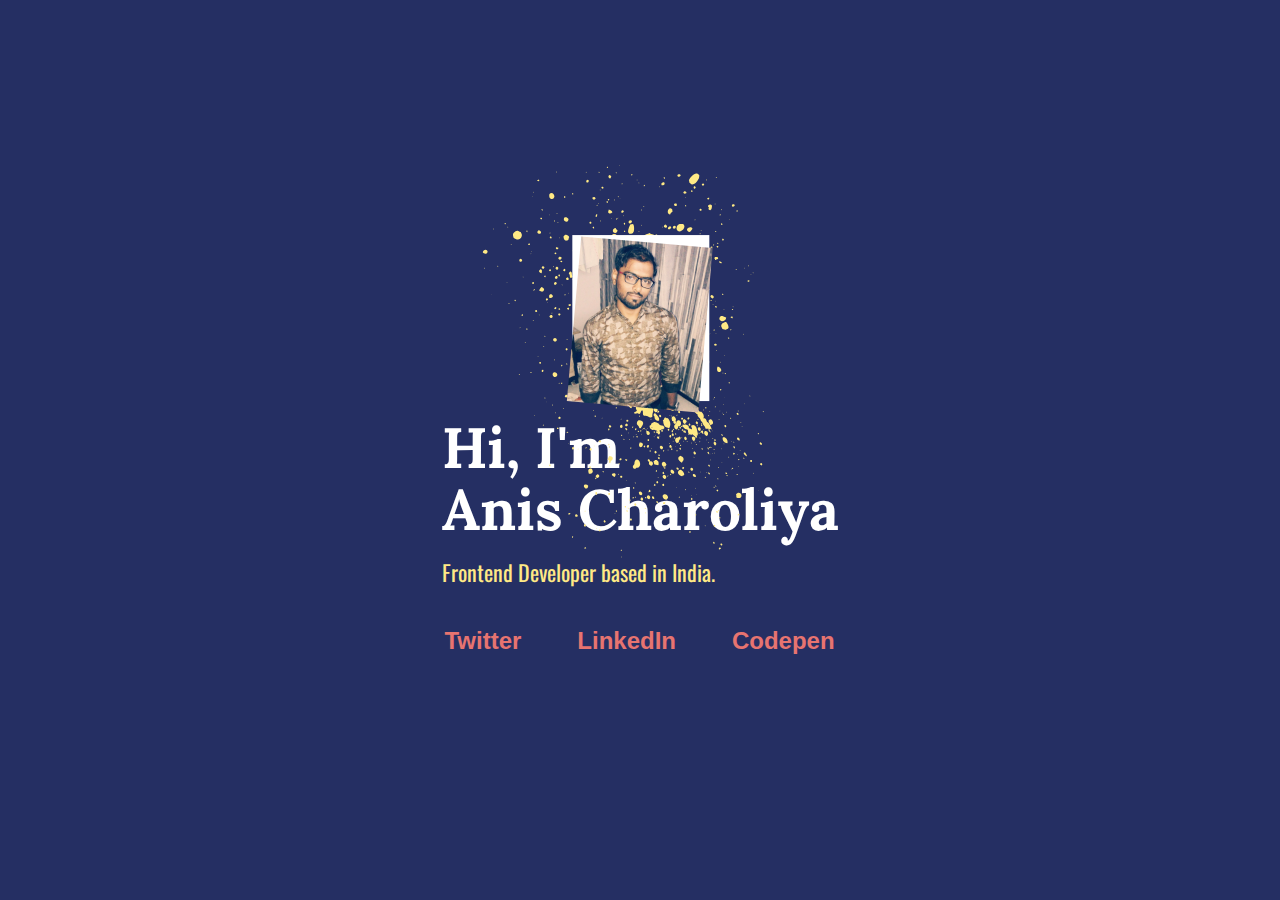
<file: public/index.html>
<html lang="en">
   <head>
	<meta name="generator" content="Hugo 0.54.0" />
      <meta charset="utf-8">
      <link rel="shortcut icon" href="/favicon.ico">
      <meta name="viewport" content="width=device-width,initial-scale=1,shrink-to-fit=no">
      <meta name="theme-color" content="#000000">
      <link rel="manifest" href="/manifest.json">
      <title>Anis Charoliya | Front End Developer</title>
      <meta name="description" content="Welcome to the website of Amin Charoliya.">
      <link rel="stylesheet" href="css/main.css">
	  <link href="https://fonts.googleapis.com/css?family=Oswald" rel="stylesheet">
   </head>
   <body>
      <noscript>You need to enable JavaScript to run this app.</noscript>
      <div id="root">
         <main>
            <div class="main-area">
               <div class="Banner">			   
					<div class="Avatar-frame">
					<div class="paint" style="visibility: visible;"> <svg xmlns="http://www.w3.org/2000/svg" viewBox="0 0 230 315" fill="#ffe985"> <path d="M98.9 295c0 .3-.4.7-.1 1 .4-.3 1 0 1.3-.5-.2-.7-.6-.7-1.2-.5zm-10.3-7.2c0 .3.3.6.6 1 .1-.5.6-1 .2-1.3-.3-.2-.6 0-.8.3zm40 22.8c-.3-.3-.5-.2-.7.1.3.3.5.2.7-.1zM85 271.4c.3-.5.7-.3 1-.8-.5-1.6-2.8.2-1 .8zm12 6.2c-.3.8-.1 1.7.9 1.8 1.1-1 .1-2.4-.9-1.8zm30.5 22c-.2 0-.4 0-.6.2 0 .5 1 .2.6-.2zM89.7 271c-.6 1.6 1.1 2 2 .7-.6-.8-.9-1.6-2-.7zm37.5 23.6c-.3-.3-.6-.2-.9 0 0 .4.2.4.6.6l.3-.6zm-19-13.5c.2 1 1.5 1 1.7 0-.5-.4-1-1-1.6 0zm-1.7-1.1c.1 0 0 .2.2.3.3 0 .4-.4.3-.7-.1.2-.4 0-.5.4zm-9.4-12.8c-.2.3-.5 0-.6.3-.2 1 1.1.4.6-.3zm15.3 6c-1.8-.1-.6 3 .6 1.2 0-.4 0-.8-.6-1.1zM67.6 236l.2-1c-1.4-1-1.6 1.6-.2 1zm51.9 31.3c-.3.2-.1.4.2.5.2-.2 0-.4-.2-.5zm-14.7-12.9c.1-.6 0-1.2-.3-1.8-1.8-.7-1.2 2.6.3 1.8zm15.2 11c0 .2.1.5.5.7.4-.2 0-.4.4-.8-.3-.2-.6-.4-.9 0zm11.5 4.8c-.4.4-.1.7-.4 1 1.8 1.9 2.2-1.6.4-1zm-3.3-6.1c-.9.6.4 1.9.9.7-.2-.4-.3-.7-.9-.7zm-15-11.4c-.3.8.8 2 1.4.5 0-.8-.8-1.1-1.5-.5zm14 8.4c-.4-.1-.6.2-.9.6.3 1 1.7 0 .9-.6zm1.5 1.4c.3.2.5.5.8.4.4-.6-.4-1.2-.8-.4zM100 237.5c.2-.9-.9-2.7-1.6-2.5-2.5.4-2 2.4-1.2 4.1 1.1 0 2.6-.4 2.8-1.6zm2.4 4c-.7.7.4 1.8.9.9-.5-.5-.3-.7-.9-.8zm41.8 29.7c.4.4.7-.1.3-.3l-.3.3zm-47.3-37c.2 1.1 1.6.5 1.5-.3-.8-.8-1-.4-1.5.3zm37 24.2c-.9 1-.2 1.8.7 2 .9-1 .3-2.2-.8-2zM130 257c.2 0 .4-.3.5-.6-.3-.3-.4-.8-1-.7 0 .6 0 1 .5 1.3zm-70.4-52c-.3.2-.3.2-.4.5l.5.4c0-.4.3-.2.4-.5-.3 0-.3-.3-.5-.5zm82.9 59.5c-.2.3-.5.7 0 .9.4-.1.3-.6 0-.9zM52.2 199c.2-.1.4 0 .5-.3-.2-.3-.7 0-.5.3zm27.1 18.4c.2.3.7.6.6.1-.1.2-.3-.5-.6-.1zm63.3 44.4c-.4-.2-.3-.7-.7-.6-.7.7.4 1.2.7.6zm-10.5-6.8c.5 0 .6-.9.6-1.3-.5.2-1.6.5-.6 1.3zm-24.5-19l-.2.5c0 .4.4.8.8.6.3-.5 0-1-.6-1zM87 221.4l.4.2c.2-.3.4-.2.6-.5-.3-.5-.8 0-1 .3zm47.4 32.6c-.2-.3-.3-.6-.6-.8-.2.3-.6.6-.2.8.2-.1.5.2.8 0zm-64-47.6c-1 1 .5 1.5 1 .6-.1-.4-.7-.7-1-.6zm12 9.2c-.2-.2-.5 0-.5.2.2.2.4 0 .6-.2zm34.6 21.6c-.8-.5-1.8 0-2.4.6-.1 1.2 1.2 1.9 2.3 2 .5-.8 1-1.9 0-2.6zm21.2 16.5c-.7.7-.4 2.2.7 2.2 1.3 0 1-1.7.4-2.2-.4.1-.8-.2-1.1 0zm-60.7-44.4c.4.4 1 .5 1.5.2-.3-.8-1-1-1.5-.2zm15.3 10.6c.8.8.8 0 1.2-.4-.5-.4-1-.1-1.2.4zm43.3 30c.2 1 .8 2 2 2 2.2-1.2-1-4.3-2-2zm-15-10.2c.5.4 1.2.6 1.5-.1.6-1.4-2.2-1.8-1.5.1zm10.4 6.9c0 .3 0 .7.6 1 .4-.4.3-.8.3-1-.3-.2-.7-.3-1 0zm10.8 7c-.3-.5-.5-.8-1-.7-.2.2 0 .4-.2.6.2.5.8.7 1.2 0zm-45-32c.8-.9.5-2-.6-2a2.6 2.6 0 0 1-.7.8c0 .5.6 1.2 1.3 1.2zm22 16.1c.3.2.5 0 .5.4.4-.4 0-.6 0-1-.3.1-.5.4-.5.6zm6.5 4l.3.3c.5-.4-.1-.8-.3-.3z"></path> <path d="M143.7 251.4c-2.2.5-1 3.2.7 3 1-.8 1-2.3-.7-3zm33.4 24.3c-1.5 2.7 2.7.5 0 0zm-17.5-11.3c.3.2.6.1.8-.1a.6.6 0 0 1-.2-.3c-.2.1-.4 0-.6.4zM112 229.7c.4-.4.8-.3 1-.9a1 1 0 0 1-.1-.9c1.2-.1 1.3-1.4 1.3-2.5-1-1.4-2.2-.8-2.8-1.1-.5.9-.6 2-1.1 2.8.5.3 1 .2 1.5.7-.2.8-.5 1.1.2 1.9zm-41.2-30c.7.1 1.2 0 1.5-.8-.6-1.7-2.6-.5-1.5.8zm79 56.2c.3.5 1 1.3 1.6.3-.2-.7-1.3-1.2-1.7-.3zm-2.6-4c-1.9.2-.2 3 1 1.7 0-.6-.2-1.2-1-1.7zm-14.5-9.4c0 .2-.2.3-.3.5l.6.5c.4-.4 0-.7-.3-1zm-64.5-46.9c.3-.4-.3-.6-.6-.5 0 .2.2.6.6.5zm31.3 22c-.2 0-.4 0-.5.3.2.2.4.2.5.2.2-.2.3-.4 0-.6zm43.8 31.3c.5.5.7-.4 1.2.1.7-.7.5-1.3-.4-1.8-1 .3 0 1.2-.8 1.7zm13.5 6.3c-.9.9-2.2-.2-1.6 1.9.3-.4 1.2.4 1.7-.4-.6-.5 0-.9 0-1.5zM60.5 188c.2 0 .4-.2.5-.4-.4-.3-.6.2-.5.4zm59.4 42c-.1-.4-.2-.7-.5-1-.2.3-.6.6-.5.9.4.3.7.3 1 0zm-55-40.6c0 .2-.2.5.3.6.1 0 .3-.1.4-.4-.3-.1-.5-.4-.7-.2zm-6-5c-.6.4 0 .6.2 1 .5-.7.4-.7-.2-1zm141.3 103c.9 1 1.1-.4 1.7-.5-.5-1.4-1.9-.8-1.7.6zm-4.2-5.2c-.9.4-.3 1.5.4 1.7.4-.7.4-1.3-.4-1.7zM37.7 168.8c.4.3.7.3 1-.2-.4-.4-1-.2-1 .2zm116.6 82c0 2 1.6 2.9 3.3 2.9.3-.6.2-1 .9-1.3.4-2.6-3-4-4.2-1.6zm-33.8-25.5c-.4 0-.8 0-1.2.6 0 2 2.6.7 1.2-.6zM102.3 214c.5.7 1.6 1.1 2.1.2-.5-.3-.3-.7-.7-1.1-.6 0-1.2.3-1.4.9zM74 191.6l-.4-.4c-.3.3-.2.6 0 .8.2 0 .3-.2.5-.4zm127.1 92c.1.6 1.1 1.4 1.6.5-.2-.9-.8-1.4-1.6-.6zm-90-65.5c.4-.4.2-.8 0-1.1h-.4c-.2.5-.4 1 .3 1.1zm22.4 7.4c-1.9-1-2.8 1.4-2.6 3 0 .7-1 1.2-1 2.2 0 1 .8 1.5 1.6 1.7.5-.2 1-.4 1.1-1 3.5.5 3.3-4.6 1-6zm13.4 18.3c.2-.2.9.2 1.1.1.7-.2 0-1.3-.3-1.6-.6.4-.6 1-.8 1.5zM123.6 226c0 .6.6.6.9 1 .5 0 .7-.6.8-1-.6-.6-1.2-.4-1.7 0zm-13-9.7c0-.4.4-.9-.2-1.2-.5 0-.3.5-.5.8.2.1.5.6.7.4zm77.4 54.5c.4.5.8 0 .7-.4-.2.1-.5 0-.7.4zm-38.2-30.4c-1.1-1-1 .4-1.1 1 1 1.1 2-.2 1-1zM47.3 166.3c-.4-.1-.8-.1-1.1.4.4.2.8.3 1.1 0v-.4zm132.9 96.4c-.3.4 0 .7.4 1 .5-.1.5-.8.3-1-.2.2-.5-.2-.7 0zm-27-20.3c.1.6.8 1.5 1.5.9.4-1-.5-2.3-1.4-.9zm13.7 8c-.2.3-.4.6-.3.8.2-.2 1 .3.8-.5-.2-.3-.3 0-.5-.3zm-17-12.6l.3-.4c-.3-.2-.6-.5-.8 0-.1.2.3.5.5.4zm45.9 31.9c-1.4-1.5-.1.2-.8-.2-.5.6 0 1.2.7 1.4.2-.5.5-.7.1-1.2zM73.9 182.4c1 1.5 2.9-.2 2-1.1-.7-.8-2-.1-2 1zm81.5 55.5c1.3-1.6-.3-3.2-1.7-3-.7.7-1 1.6-.3 2.3.5.5 1.4 1.1 2 .7zm-46.2-32.7c1.2-.6.5-.6.5-1.6-1.3 0-1 1-.5 1.6zm39.3 27c-.3-.4-.5 0-.8-.2-.2.3-.3.6-.1 1 .2-.3.5.3.7.1.4-.3-.3-.5.2-1zm-21.4-15.8c-.5.5-.5.9 0 1.2.2 0 .4-.4.6-.7-.3-.3-.2-.4-.6-.5zm-71.7-51c.7-.2 1-1.2.4-1.7-.9-.2-1 .7-1 1.4.2-.2.4.2.6.3zm88.6 63.5c2-1.2.3-4.4-1.6-3 .3-.9-.3-1.3-.9-1.6-1.4.2-.7 2 .5 1.8-.7 1.6.5 2.8 2 2.8zm20 15l.2.2.3-.4c-.2-.2-.4 0-.6.2zm-65.3-48.5l-.5-.8-.6.6c.2.5.7 1 1 .2zm77.7 55.1c-.8.5-.4 1.6.3 1.8.5-.7.5-1.3-.3-1.8zM85 185.7c.4-.2 0-.6-.3-.4.1.1-.1.3.3.4zm36.4 25.7c.5 0 .5-1-.2-1-.2.4-.2.8.2 1zm-52.8-38.3c.2-.1.7 0 .7-.5-.3-.2-.4 0-.6-.2-.3.3-.2.5-.1.7zm88.2 63.2c.4-.4.8-.9.2-1.2-.3.5-.4.9-.2 1.2zm-85.5-63.9c-.4-.2-.8-.4-1.1 0-.3.8 1 1 1 0zm78 55.6c-.3-.2 0-1.4-.2-1.8-.2-.8-.1-1-1-1.5-1.1-.7-2.2-.1-3 1 .7.7.4 1.5 1 2.2 0 0 2.5.3 3.1.1zm-29.4-20c-.2-.5-.9-.6-1.1 0 .4.5.8.7 1.1 0zm-37.2-26.2c.7-.5 1.2-1.5.2-2-1 .5-1.2 1.4-.2 2zm20.4 14.5l.4.3c.2-.3.3-.5.1-.7-.1.2-.4 0-.5.4zm-7-5c.3.2.7.2.7-.3-.3-.3-.4 0-.6.3zm-32.4-26c-1.5 1.7 1.3 4.3 2.8 2.4 1.3-1.9-1.3-3.8-2.8-2.5zM52.4 159l.9.4c1.5-.8-.8-2.4-1-.4zm123.8 89.3c-.1 0-.2 0-.3.3.1 0 .3.2.4.1.3-.2 0-.3 0-.4zm-4.8-3.1l.3-.5-.6-.4c-.3.3-.1.6.3.9zm27.4 17.9c-.1.1-.4 0-.5.3.6.2.4.9.8.9.4-.5.3-1-.3-1.2zm-73.5-52.8c-.3.3 0 .5.1.6.2 0 .3 0 .4-.3l-.5-.3zm33.6 23.5c-.6.5-.2.6 0 1 .2 0 .4-.3.6-.4 0-.3-.4-.4-.6-.6zm-4.9-4.7c-1 .5 0 2.2.8.7-.3-.4-.5-.3-.8-.7zm-1 .7l.2-.3c-.2-.2-.4-.3-.6-.1.2.1.1.3.4.4zm-65.3-49.6c-.2-.5-.4-.5-1-1-.5.1-.6.5-.8 1 0 1.1 1.6 1.6 1.8 0zm46.7 31.9c-2.2.4-1.3 4.4.6 3.4.7-.4 1.2-1.4 1-2.3-.2-1-1-.6-1.6-1.1zm20 16.6l.8-1.5c-.6-.7-.8-1.6-2.1-2-2.5.4-1.5 3.6.4 3.8.2-.5.6-.3 1-.3zm41.4 30.4c0 .7.6 1.3 1.3.8.2-.7-.8-1.4-1.3-.8zm-36.4-28.6c-2.1 1.3.7 4 1.9 2.8 1-1.2-1-2.9-2-2.8zm20.7 16.8l-.3.4a.3.3 0 0 0 .3-.4zM50.8 153.8c.2.2.1.4.4.6.4-.3 0-.9-.4-.6zm68.3 46.4c-1.2-.7-2.2 1.5-1 2.1 1.5.8 1.8-1.6 1-2zm18.6 15.4c.4-.7 0-1.2 0-1.8-.1.7-.7.4-1 1 .1.6.5.8 1 .8zm-13.5-9.6c.4 0 .8-.3.3-.6 0 .2-.5.4-.3.6zm17.1 12c1.8 2 1.2-2.4 0 0zm56.3 39.9c-.2 0-.4.3-.5.5 0 .2.4.5.6.5.4-.4.3-.7-.1-1zm-48.2-34.3c.4-.5.2-1 .2-1.5a2 2 0 0 0-1.4.1c0 .7.4 1.4 1.2 1.4zM189 252l-.2.4.3.2c.2-.2.2-.4 0-.6zm-55.7-39.8l.5.1c.3-.3-.3-.7-.5-.1zm-4.6-4.1c-.1.2-.3-.2-.5 0 .1.3.2.6.6.7.2-.2.2-.5 0-.7zm-44.2-32c-.1.2-.2.4 0 .5.2 0 .4 0 .6-.3-.2-.3-.4 0-.6-.2zm-43.7-32.2c-.2.2-.5-.2-.6.2.1.1 0 .3.3.4 0-.2.5-.4.3-.6zm82 59.2c.5-.5-.4-1.1-.9-1-.9 1 .7 1 .6 1.8.3-.3.9.2.8-.7-.2-.3-.3 0-.5-.1zm17.9 12v-1.3c-2-1.5-2.2 3.2 0 1.4zm25.6 15c-1 0-1.9 1-2 2.2.2 1 1 1.7 1.9 2.1.5.3 1 .5 1.6.5a1 1 0 0 1 .6-.6c2.3-.8-.8-3.9-2-4.3zm-77.7-52c.4.2.4.5.7.5 0-.4.2-.8-.1-1.1-.2 0-.4.3-.6.6zm89.6 64.6c-.2.3 0 .5.3.7.4-.3 0-.7-.3-.7zm-47.5-35c-.4.8 1 1.3 1.1.2-.4-.3-.8-.6-1.1-.3zm-39.3-29.7c-.7.8-.9 1 0 1.8 1.2-.3 1-1.6 0-1.8zm54.6 39.3c-1.1.3-.9 1.8.3 2.1.3-.7.9-.4.5-1.3a1.4 1.4 0 0 0-.8-.8zm3.5 3.5c0-.3 0-.6-.4-.8-.3.2-.6 0-.7.5.1.4.8.8 1 .3zm-6.5-4.5c.1-.3 0-.5-.1-.7-.3.3-.3.5 0 .7zm-20.5-17.6c-.5.1-.8.6-1.2 1 .3 2.7 3.6.1 1.2-1zm7.9 8.1c.3-.3 0-.5-.2-.8-.2.3-.3.6.2.8zm34.4 22.9c-.2-.9-1.3-1.5-1.8-.8-.4.8 1 2.2 1.8.8zm-67.2-49.9c-.3.7.5 1.3 1 .5-.1-.4-.6-1-1-.5zm-34.2-24c.2-.2.3-.2.5 0l.2-.4c-.3-.5-.9 0-.7.3zm64 44.7c-.5 0-1 1-.3 1.2.2-.2 1-1 .3-1.2zm-57.8-40.6c.3-.3.6-.7.5-1-1.1-.6-1.3.5-.5 1zm70.9 49.6l-.7-.5c-1.7 1 .8 2.6.7.5zm-11.6-7.2c.3.3.2.7.7 1 .6-.6.5-.7.6-1.5-.4.2-1-.1-1.3.5zm3.4 1.4c-.3-.2-.6-.5-.9-.3-.6.8.7 1.7 1 .3zm1.9 1.7l-.3.4.5.3c.3-.3-.2-.5-.2-.7zm-11.9-9.6c-1 1 .4 2 1.2 1.1a1 1 0 0 0-1.2-1.1zM35.7 133c-.3.1-.4.5-.2.8.5-.2.6-.5.2-.8zM168 229.5c.6-.4 1-1 .5-1.7l-1.3.4c-.2.5.5 1.1.8 1.3zm-16-12c.3 0 .6-.6.5-1h-.7c-.1.3-.4.7.1 1zM133.1 203c0 .4 0 .7.4 1 .9-.6.5-1.7-.4-1zm18.4 11.7c0-1-1.4-2.2-2.2-1.2-1 1.1.4 2.4 1.6 2.3l.6-1.1zm61.4 44.7c-1.4.9-.3 2.2.6.7 0-.2-.2-.5-.6-.7zM54.7 145.7c-.3.3-.3.6 0 .7.4-.2.6-.5 0-.7zm117.6 85c-.4.5.1 1.4.7 1.1 0-.4-.1-1-.7-1zm5.9 3.6c0-1.2-1-2.3-2.2-1.9-1.1 1.4 1.2 3 2.2 1.9zM113 187.8c.5.5 1 0 1-.4-.4-.5-.7 0-1 .4zm25.8 18.1c.6.3 1.3.1 1.6-.5.6-1.2-.8-3-2.1-2.4 0-.4 0-.5-.4-.6-.4.4.3.8-.3 1.3.8.7 0 1.6 1.2 2.2zm-5.4-4.8c.4-1.2 1.7-2.5 1.4-4-.3-1.6-2.6-2-3.9-1.4-1 1.1-1.2 2.4-.2 3.5.6.6 1 .8 1.3 1.5.2.6.9 1 1.4.4zM108.2 183c0-.8.3-.6-.2-1.3-.3-.4-.7-1-1.4-.7.7-1 1.3-2 1.3-3.2-.7-.9-1.3.1-2-.1-1-.4-1.8 1.2-2.2 2 .3 1.3 1.7 2 2.8 1.4-.3.9.6 2.7 1.7 1.9zm-34.4-25.1c-.2-.6-.6-.7-1.1-.3 0 .7.7.6 1.1.3zm-32.6-23.4c.2-.3 0-.4.1-.6-.4-.4-.7-.3-1 .1 0 .4.6.6.9.5zm94 67.5l-.4-.3c-.1.1-.3.3-.2.4.2-.1.4.3.6-.1zm31.5 22.6c.3-1.3 1.3-1.4 1-3-.4-1.7-1.5-1.5-2.8-2.1-.2.7-1 .7-1.2 1.5-.1.6 0 1.1.3 1.6.4.7 2 1.9 2.7 2zm6.8 3.9c-.2 1.1 1.2 2.3 2 1.2.6-.9-1-2.8-2-1.2zm-17.6-12.5c-.4-.3-.6-.3-.9.1l.4.3c.2 0 .3-.2.5-.4zm-20.7-14.7c0 .2.6.6.9.6.5-.7 0-1.7-.9-.6zm8.5 5.7l.4.3.2-.4c-.2-.3-.4-.2-.6 0zm-6.7-5c0 .2.3.4.5.4.4-.5-.2-.8-.5-.4zm58.4 40.6c-.3.3-.6.2-.8.7.1.4.6.3 1 .7.5-.6.5-1-.2-1.4zm-3-2c-.2.4-.1.7.1 1 .8 0 .6-1.2-.1-1zM12.3 109.9a.3.3 0 0 0-.3.4c0-.2.2-.3.3-.4zm135.6 98c.2-.8-.3-1.6-1.2-1.6l-.5.7c0 .7 1 1.6 1.7 1zm10.3 8c.8-.5.5-1.3-.3-1.4-.4.5-.3 1 .3 1.3zM138 201l.4.2a.5.5 0 0 0 .2-.4c-.3-.2-.4 0-.6.2zm7 4.8c.3 0 .3-.5.1-.6-.2 0-.5.4-.1.6zm12.2 6.3c-1.7 0-1.2 2.5.4 2 1-.7 0-1.3-.4-2zm27.7 22c0 .3.7.6 1 .3 0-.3-.4-.5-.5-.8-.2.3-.4.1-.5.4zm8.6 5.5c-.5.6.5 1 .9.7-.1-.3-.5-.7-.9-.7zm-49-36.4c-.5-.5-.8-.1-1.1-.2l-.1.5c.4.2 1.3.7 1.2-.3zm36.7 27c-.4.3.2.7.4.4-.1-.3 0-.3-.4-.4zm-100.7-73c.4 0 .4.4.7.5.2-.2.7-.4.6-.8-.5-.6-.9-.2-1.3.2zm81.3 58.7c.2.2.2.4.5.6l.4-.8c-.4-.2-.7-.2-1 .2zM55.2 138.7c.1-.3.2-.7-.3-.9-.2.2-.6.4-.3.7.1-.3.4.2.6.2zm93 67l-.2.4.4.3c.1-.2.3-.5-.1-.7zm-48-35.3c-.3.3-.5.7-.1 1 .4-.2.6-.8 0-1zm56.1 40.3c-.3-.2-.5-.1-.7.2l.5.3c.2-.2 0-.3.2-.5zM25.7 115.6c-.8.1 0 1 .4.6-.4-.2 0-.5-.4-.6zm105.8 76.3c-.4.4-.4.7 0 .9.4 0 .5-.8 0-.9zm29.2 20.9l-.2.3c.2.2.3.3.5.1l-.3-.4zm-34-29c.8.1 1-.4 1.1-1.1.7-2.1-.4-3-2.2-4.2a4 4 0 0 0-1.8 1.3c-.6.6-1.5.3-2.2-.1-.7.8-.5 1.6-.8 2.6.5.8 1.4 1.3 1.8 2.1.4 1 .1 1.3 1.2 2 1.6 1.3 1.5-.6 1.5-1.7s.6-1 1.3-.9zm-63-44.6c-1.5-1.2-3.2.9-1.8 2 1.6 1.1 3.2-.7 1.7-2zm122.8 91.2l-.6-.4c-.5.5.4.9.6.4zM164.8 215c.7-.7 0-1.6-.7-1.5-.7.7 0 1.2.7 1.5zm22.6 15.1c-.6.7.1 1.4.9 1.6.8-.8-.3-1.3-.9-1.6zM72.2 147.6c1.7-.6 0-2.5-.7-1.2-.3.4.2.8.7 1.2zM93 161.3c-.6.7.5 2.3 1.4.5-.3-.7-1-1-1.4-.5zM44.7 127l.5.3c.2-.2.3-.5.2-.7-.2.4-.5-.2-.7.4zm105 74c-1.5 0-.4 3 .6 1-.3-.3 0-.7-.6-1zm-73-51.2c0-.4.5-.2.6-.8-.6-.6-1.2.8-.5.8zM159 209c-.2 0-.3-.2-.4-.3-.5.4.1.8.4.3zm36.4 25.6c-.2-.3-.5-.6-.8-.6-.5.6.4 1 .8.6zm-39-28c.5-.7 1-2.1-.5-2-.4.4-.3.7-.5 1.1.4.4.5.8 1 .9zm7.4.7c.5-.9.4-2-.6-2.3-.4.2-1.2.6-1 1.2-1-.7-2 .5-2.1 1.3-.3 1 .7 2.2 1.5 2.8.7-.5 1.1-.3 1.4-1.2a6 6 0 0 0 .2-1.8c.3-.1.5.4.6 0zm11.5 12.1c-.1.3 0 .6.2.8.4 0 .3-.8-.2-.8zm-11.3-7.8c.9 1.5 1.6-.6.2-.4-.2.2 0 .3-.2.4zm-23.4-17.4l.2-.3c-.3-1-1.3.3-.2.3zm23 16.7c.4-.4.2-.8-.1-1.1-.8.1-.2 1 .2 1.1zm-49.2-36.4l-.4-.4-.4.5c.3.2.3 0 .4.3.1-.3.3-.2.4-.4zm-84.7-61.7c-.3.5.1.8.4 1 1-.4.4-1.5-.4-1zM83 151.6a2.6 2.6 0 0 0 .5-1c-.2-.3-.7-.4-1-.3-.4.7-.3 1.3.5 1.3zm76.5 55.6c.9-2.2-1.6-1 0 0zm-37.3-29.9c-1-.2-1.5-.3-2 .6.4 1.6 3.4 1 2-.6zm-23.3-16c-.7.7.3 1.7.8.7 0-.3-.5-.5-.8-.7zm59.2 44c1-.7.7-2.3-.5-2.3-1 1-.2 1.8.5 2.2zm-77.8-57.4c-.3.3-.2.5 0 .7.3 0 .5-.5 0-.7zm95.7 69.8c.2-.3.5-.2.7-.7.1-.6-.5-1-1-1.6-1.4 0-1.2 1.9.3 2.3z"></path> <path d="M123.5 179.5c1.5-.6.2-2.2-.6-1.3-.3.3-.2 1.2.6 1.3zm64.3 45c-.4.1-.9-.3-1.2.4.4.6.8.7 1.3 1 .4-.6-.3-.9 0-1.3zm-33.5-23c.8-.1 1.1-1.2.2-1.7-1 0-.9 1.2-.2 1.6zm-11-8.3c.7.8 2.4 2 3.4 1.1 0-2-.5-2.2-1.7-3.6-.7-.7-2.2-3-2.8-.6-.3.8.3.8.7 1.5.2.5.1 1.1.5 1.6zm9.8-1.3c-.6.7-1.3-.9-2.2-.2-.5.4-.7 1.4-.8 2.2l-.3-.4c-.3.2 0 .4-.3.6.5.4.5 1.7.8 2.4l1 2c.8 0 1 .4 1.7.6.6.2 1.2 0 1.8.3 1.4-2.6.4-5.5-1.7-7.5zm4.3 10.5c.6-.5.8-1.4 0-1.8-.8.4-.8 1.3 0 1.8zM4.6 91.3c.2 0 .4-.3.5-.5-.4-.5-.8.2-.5.5zm162 117.3c.2-.3 0-.5-.2-.6-.2.2-.3.4 0 .6 0 0 0-.1.1 0zm-6.4-4.7l.4-.3c0-.7-.8-.5-1-.7-.2.5 0 .9.6 1zm13.8 9.2l-.4-.3-.3.4c.3.2.5.2.7-.1zM71.5 139.3l.5.3c.3-.3.2-.5-.2-.7l-.3.4zM49 122.7l.4.1c.6-.6-.8-.7-.4 0zm-2.3-3.7c-1.7.3-.2 2.8.8.9-.1-.4-.4-.7-.8-1zm118.3 86.6s-.5.2-.3.4l.5.2c.2-.2 0-.4-.2-.6zm-67.6-48.8c.3 1 2 .8 1.7-.4-.7-.5-1.2-.5-1.7.4zm71.4 51.6c.5.4.8.2 1.2.1-.6 0-.7-1-1.2-.1zm-11.2-8.4c0 .3.6.9.9.6-.1-.5 0-1.8-.9-.6zm9.8 4.7c-1.2 1-.5 2.5.9 2.8 1-1 .4-2.5-1-2.8zm33.7 26.9c.3 0 .5 0 .7.2.2-.2.1-.4.2-.6-.4-.4-1.2-.1-.9.4zm-81.5-59.7c.1-.4.6-.9.5-1.2-.2.4-.8.9-.5 1.2zm75.1 54.3l.2-.3c-.3-1-1.2.3-.2.3zm-97.8-72.6c.6-1-.9-2.4-2-1.7.3.4-.1.4-.4.8 0 1.2 1.5 2.2 2.4.9zm49.6 36.6c-.4.5.1 1.5 1 1.5 1.2 0 0-2.8-1-1.5zm-4.1-2.8c.5.8 1 1 2.1.7 1.3-1.3-.4-4.5-2.2-3.4-1.1.8-.5 1.9 0 2.7zm59.2 42.6c-.2-.5-.9-1.2-1.5-.5.3.5 1.1 1 1.5.5zm-13.3-9c.3-.2 0-.4-.4-.6-.3.3.1.5.4.7zm-15.7-11.5h.2c.1-.3.1-.5-.2-.7-.3.3-.3.5 0 .7zm-48-36.2c-.6-.5-.8-.2-1.1.3.2.3.5.2.7.4 0-.3.2-.5.3-.7zM22.8 100.5c0-.2.2-.2.3-.3-.2-.5-.7.1-.3.3zm138 92.5c-.7.3-1 1-1 1.6.1 1.1-.5 1.1-1 1.9-1 1.5.2 3.3 2 3.4.5-.8 1-1.8.7-2.7.4.1.7.2 1 .1 2-1.3.7-5.2-1.7-4.3zM102 156a4 4 0 0 0-1-1.3c-.3.4.2 1.2-.4 1.4.7.2.2 1 1.1 1.2.5-.7.9-.3.3-1.4zm43 32.8c.6-.2 1-.8 1.2-1.5-1-1-1.4.7-1.2 1.5zm17.2 11.6c.1-.2.3-.3.4-.3-.1-.4-.2-.8-.7-.7 0 .4-.3.8.3 1zM177 210l-.7-.4-.4.4c.4.3.8.5 1 0zm4.5 3.4c0-.4 0-1.1-.7-1.1-.2.3-.1.5-.2.7.3.2.7.6 1 .4zm-6.7-5.2c.2-.2-.3-.3-.4-.4-.1.1-.2.3 0 .5 0-.3.3.3.4-.1zm1.1.2c-.1-.2-.3-.1-.4.1 0 .3 0 .1.3.3l.1-.4zm9.3 6.8c.5.6.6.8 1.3 1.3.1-.7.3-1.3-.6-1.8-.2.1-.5.1-.7.5zm-10.6-7.9c.7-.6.5-1.6.6-2.4-.8-.6-1.7-1.6-2.7 0 .2 1 .5 1.9 1.6 2.7-.2-.5.6-.4.5-.3zm-9-6c.8.4 1.6.8 2.3.3-.3-.4-.4-.8-.5-1.2-.7-.7-1.7-.1-1.8.9zm-.9-2c-.2.4-.4.9-.1 1.2h1.1c.4-.5-.3-1.3-1-1.2z"></path> <path d="M163.7 198.7c.2-.6-.7-1.2-1.2-1-.4.7.7 1.8 1.2 1zm-4.3-3c.8-1.3-.8-2 0-3.2-.2-.9-1.4-2.8-2.6-2.2-1.5.8-.5 2.5-.2 3.6.4.1.7-.3 1 0-.4 1 .7 2.3 1.8 1.8zm27.5 20.5l.4.3c.5-.3-.2-.7-.4-.3zm-13.8-13.4l1.3.8c.9.5.4.8 1.2 1.3.2-.5.6.1.8-.3.3-.6-.3-.9-.4-1.3.5-.6.9.5.8-.9 0-.8 0-1.2-.4-2-.5-1.3-.7-2.7-1.5-3.8-.8-1.2-2.3-1.8-3.5-.6-.4 1 1 1.8.6 2.9-.7-.7-1.9-.2-2.3-1-.5-.8 0-1.3-.8-1.7-.7-.3-1.6-.8-2.5-.6-.8.2-.6.6-1.6.1-.2.5 0 1-.4 1.4a.8.8 0 0 0-.9-.2c-.2.4.3.7.4.9.8-.7 1.1-.6 1.7.1.7 1 1.8 1.2 2.9 1.3 1 0 .5 1.6 1.1 2.6.7 1 0 .2 0 1 .3.2.5.3.6.6.5-.5 0-1 1-.6l.8.4c.5-.5 0-1 1.1-.4zm24 19l-.3-.1c-.5.4.5.6.3 0zm11.5 8.1c.4.3.8.5 1.3 0-.7-.3-.8-.7-1.3 0zm-4.5-3.2l.3.2c.1-.1.3-.3.2-.4-.2 0-.4-.2-.5.2zm-15-11.2c-.1.2.4.5.5.2 0 0-.4-.6-.5-.2zm-10.6-7.8l.4.4c.3-.3.3-.6 0-.8-.1 0-.3.1-.4.4zM58.7 120.8c.4-.2.3-.6 0-.9-.3.4-.3.7 0 1zm96.1 69c-.3-.4-.8 0-.5.3.2 0 .4 0 .5-.4zm-6.7-5.5l-.6-.9c-.6-.1-1.2.4-1 1 .6.4 1 .8 1.6-.1zM15 88.9c.2-.3 0-.8-.4-.7-.4.3 0 .7.4.7zm170 122.5c-.2.2 0 .3-.2.5.7.1.4 1 1.2 1 .7-1-.6-1-1-1.5zm-29-21.8c-.3 0-.8.7-.3.8.3-.1.5-.5.3-.8zm-75.5-55.4c0-.4-.8-1-1.2-.8l-.4.7c0 .8 1 1.4 1.6.1zM2.5 79c1.8 2.2 4.5 0 3.3-1.5-1-1.2-3.2-.4-3.3 1.5zm202.1 146.4c.2.6 1 1 1.4.3-.7 0-.7-1.3-1.4-.2zm-58-43c-1-.6-.4-1-1.4-.1.3.5 1 1 1.3.1zm44 32.9l.3.2c.1-.2.2-.3.1-.5-.1.1-.3-.1-.5.3zm35.5 25.5a.3.3 0 0 0 .3-.4 21.7 21.7 0 0 0-.3.4zM95.6 144.6c-.3 0-.6.5-.8.8 1 1.3 2-.3.8-.8zm91.3 66.7c-.4-.2-.8-.4-1 0 .5.2.4.3.7.6.3-.2.3-.3.3-.6zm-36.1-26.4c-.1.2-1 .3-.5.7.1 0 .6-.5.5-.7zm36.2 26.2c.2.4.8.8 1.1.3-.2-.3-.8-1.1-1-.3zm-8.1-6c.3-.5 0-.5-.3-.7-.4.4-.2.7.3.8zM100 144c-3.4.5-1 3.4.4 4.5 1-1.1 3-5-.4-4.5zM190 212c-.5.4-.2.8.3 1 .2-.3.2-.7-.3-1zM79.3 132.3c.3-.4.4-.8-.2-1.2-.9.3-.5 1.4.2 1.2zm-14.6-10.7c1.3-.8 0-2.2-1.2-1 0 .6.6 1 1.2 1zm101.6 73.6c1.2-.4.6-1.7 1.5-2.3-.4-.4-.5 0-.8-.1 0-.7-1-1-1.5-1.2-1.5 1-1 3.1.8 3.6zm-22.1-15.8l.3.2c.2-.2.2-.4 0-.6l-.3.4zm-1-.7l.4.3c.3-.2.1-.4 0-.6l-.4.3zm3.2-3.2c-.8-.3-1.8-.2-2.3.7-.4.8-.7.4-1.2 1.2.3.4.7.5 1.2.2.5.3.4.8.8 1.2 1.8.3 2.5-2.1 1.5-3.3zm13.8 13.4c-.3-.5-1.2.2-.6.5.2.2.4-.2.6-.5z"></path> <path d="M164.6 191c-.4-.4-.8-.4-1.1-.3-1.3 1.5 1.6 2.2 1.1.4zm20.5 16.2c-.3.3 0 .5.3.7.4-.3-.2-.7-.3-.7zm-35-25.6c-.4.3-.2.5.1.7.3-.4.2-.6-.2-.7zm7.7 3.8c.1.3.3.5.6.6.3-.3 0-.4.2-.6-.5-.6-.5.1-.9-.7a1 1 0 0 0-.7-.6c-.6.6-2.1.4-1.9 1.7 1 .5 2 .5 2.7-.4zm-96.7-69.9c-.4 0-.7.5-1 1 .6 1.8 2.7-.5 1-1zm-6.3-2.5c.3-.3.3-.5 0-.6l-.2.4.2.2zm115.4 83.3c.8-.8.3-1.5-.3-1.8a.8.8 0 0 1-.4.1c-.5.7-.1 1.7.7 1.7zM43.5 104.6c.3-.2 1.1-.8.7-1.3-.4.2-1.6 1-.7 1.3zm133.7 96.6c.2.4.6.6.9.2 0-.4-.5-.9-.9-.2zm6.8 4.2c-.2.3-.4.6 0 .7.2-.2.4-.5 0-.7zM89.7 137c.2-.4.7-.8.7-1.2-.6-.4-1.2-.8-1.6-.6-.6.9-.2 2 .9 1.8zm-36-27.6c-.4.6-.7 1.1-.2 1.8 1.3-.5 2.2-1.2.3-1.8zm114.3 84c-.2 0-.5 0-.6.3.2.2.3.3.5.1-.3 0 .4-.4 0-.5zm42.2 30.7l-.5-.4-.3.4c.3.1.5.2.8 0zm-31.7-23.6c-.8 1 .3.7.8.8-.5-.2-.2-.5-.8-.8zm23 16.5c-.1.2-.4.5-.2.7.2-.1.5 0 .7-.3-.2-.3 0-.3-.4-.4zM190 206.5c-1.4 1-.3 2.4.7 3 1.1-.8 1-2.3-.7-3zM63.3 116.8c.1.6 1 .8 1.4 0-.3-.7-1-.8-1.4 0zm117 84.7c.2 0 .6.3.8-.2-.5-.8-.5-.3-.4-1.3 0-.5-.2-.9-.6-1-.5.1-1 .5-1.3.9 0 1 1.6.7 1.4 1.6zm-3.5-4.5c-1 .9.2 2.9 1.6 2.4 1-1.2-.5-3.5-1.6-2.4zm-16.3-10.4c0 1 1.4 1.2 1.6 0a2 2 0 0 0-.9-.9c-.2 0-.8.5-.7.9zm-18-13.1c.5.6 1 .4 1.8.1.8-.3.9-.9 1.5-1.2-.2-1.4-1.8-2-2.7-1v1.3l-.7.8zM34.4 95c-.1.1.1.2.2.3.5-.2-.1-.8-.3-.3zm161 116.5c.1.1 0 .3.2.4a.6.6 0 0 1 .3-.2c0-.3-.4-.5-.6-.2zm-13.6-12.1c-.9 1.4.3 3.2 2 3.4 1.9-1.8-.2-4.6-2-3.4zm-133.8-95c.1-.1 1.6.6 2.2.3.8-.4 1.2-1.3 1-2.1a5 5 0 0 0-2-1.3c-.5.3-2.1 2.7-1.2 3.2zm56.6 40c1.6.3.8-1.6 1-2.5-.7 0-1.3-.3-2-.3-.5 0-.9.4-1 .8-.3-.2-.5-.2-.7 0 0 .5.4 0 .6.3-.2.8.3 1.3.9 1.7.9.6.4-.1 1.2 0zm64.4 45.5c-.8-.1-1.2 1-1 1.4 1 1.2 2-.7 1-1.4zM43.2 98.4c-1.2-1.3-2.1 1-.6 1.2.5-.2.7-.8.6-1.2zm15 8.7c-.3-.8-1.4-1.3-2.1-.8-1.2 1.1-.4 2-.3 2.8.9-.3 3-.4 2.4-2zm117.6 89c.4 0 .4-.4.4-.7-.5-.4-1 .5-.4.8zm15 9.5c-.1-.5-.4-.8-1-.8-.5.5.1.9.1 1.3.3-.1.6 0 .9-.5zm-2.6-1.5c-.3.3 0 .5.3.6a.5.5 0 0 1 .3-.2c0-.3-.4-.3-.6-.4zm-29.5-22.5c-1.1.1-.3 2 .5.9.1-.3-.1-.6-.5-1zm-10-5.9c0-.1.2 0 .3-.3l-.3-.2c-.2.2-.2.4 0 .5zm73 52.2a28.3 28.3 0 0 1-.4-.3c-.3.4.2.9.5.3zm-46.9-35.5c-.7.9-.3 2 .9 2.4 1.1-1.3.2-2.3-.9-2.4zm34.6 26.7c.2-.2.6-.5.5-.8-.4-.2-.7-.3-1 .3.2.1.1.3.5.5zM181 197.8c-.2 0-.3 0-.4.3l.3.2c.1-.2.2-.4 0-.5zm-37.9-28.2c-.1.2-.1.5.1.6l.3-.3a15.5 15.5 0 0 1-.4-.3zm62.2 45.6c.3-.3.7-.5.8-1-.4-.3-.6-.6-1-.5-.5.6-.5 1 .2 1.5zm-26-19.4c.6-.6.4-1.1-.2-1.5-.8.1-.5 1.3.3 1.5zM71.3 115.2c-.5.1-1.1 0-1.5.7.2.6 1 1 1.4.6a1.3 1.3 0 0 0 0-1.3zM99.8 136c-.3.1-.3-.5-.5-.7-.4.2-.7.3-1 .9 0 .9 1.5.8 1.5-.2zm87.2 61.7c.1-1-2.9-5.6-3.5-5.3-.8.5-1.3-4-3.5-2.5.7-2-.4-3.9-2-5-.8 0-1.5.2-2-.6-.3-.6-1-1-1.6-1-1-.3-2.5.4-1.8 1.7.6 1 1.8 1.7 2.8 2.3-.3 1.8 2 2.2 2.4 3.6.4 1.4 1.6 1.5 2 2.8.4 1.4 2 2 2.3 3.2.3 1.2 1.7.2 2.5.3-.4 1.3.8 2 1.6 2.8.7-1-1.8-1.6-.5-2.8.5.4.9.5 1.3.5zm10.2 10.3c.2-.3.4-.5 0-.7 0 .1-.2 0-.3.3 0 .1 0 .3.3.4zm-32.4-23.5c.3.3.6.2.8.3.6-.6-.2-1.4-.8-.3zm-1.5-1.3c.3-.3 0-.6-.2-.8 0 .2-.2.3-.3.5.3.1.2.4.5.3z"></path> <path d="M178.6 193.4c-.3.3 0 1 .3 1 .2-.5.2-1-.3-1zm-20.7-14.7c1.2-1.2.3-2.6-1-2.6-1.3.8-.3 2.9 1 2.6zm50 36c.2.3.4.2.5-.1-.2-.2-.4-.1-.5.2zm-32-24.3c-.3.4-.4.8 0 1 .7-.2.5-.7 0-1zM75.3 117.7l.6 1.2c.6-.6 2.3-1 1.2-2.2-.8-.8-1.6.1-1.8 1zm76.1 52.8c-1.4-1-2.5 2-.4 2.1 1-.4 1.1-1.7.4-2.1zm44.6 32.3c-.9 2.3 1.8 4.5 3.7 4.2.6-2-1.4-5.1-3.7-4.2zm17.7 14.7c-.3-.4-.7-1-1.2-.4.2.5.9.7 1.2.4zm-26.4-18.7c.2.3.4 0 .6.3.4-.4-.5-1-.6-.3zM99 133.6c.2-.3 0-.6.1-1-1.6-.7-1.7 1.9 0 1zm-26.4-20.3c-.3-.3-.2-.7-.6-1-.4.3-1-.2-1.3.6 0 1.2 1.2 1 1.9.4zm77 55.8c-.6-.4-.8 0-.8.4l.3.3c.2-.2.5-.5.4-.7zm-56.3-40.7c1 0 2-1 1.6-2-1.5-1.2-4.6-4-5.2-.5.6 1.5 2.4 1.8 3.6 2.5zm-18.6-12.8c.9.1 1.1-.7.6-1.4-.7.2-1.5.7-.6 1.4zm131 94.8c.2-.6-.1-1.5-1-1.7-.6 1 .3 1.3 1 1.7zM31.2 81.4c-1.8 1.8.8 3.2 1.5 1.6.3-.8-.6-1.7-1.5-1.6zm187.5 138.2c.8-.2 1.1-1 .6-1.4-.8-.7-2.1.9-.6 1.4zm-48.4-36.8c.7-1.1-1.7-3.2-2.8-2.9-1.8 2.2 1.2 3.6 2.8 3zm.2 0c-.7.2-.7 1.1 0 1.5.8-.1.7-1.2 0-1.4zM84 121.2c0 .3.2.5.5.8l.3-.7c-.3-.2-.6-.5-.8-.1zm75.1 53.5c-.1-.3-.3-.6-.6-.6-.3.2-.3.5-.4.7.4.4.8.4 1 0zm36.5 27c.5-.5-.3-1.2-.9-1.3-.5.6.4 1.3 1 1.4zm19.8 13.8c-.3-1-1-1.8-1.7-2.7-2.5.1.3 2.6 1.7 2.7zm-5.9-3.8l.4.3c.2-.2.2-.5 0-.6l-.4.3zM185 190.1c-2.2.8 0 3.4.8 4.3.8-.3 1.1-.3 1.7-1.3.4-1.2-1-3.5-2.5-3zm17.6 15c-.2.2 0 .4.3.5.4-.2 0-.4-.3-.6zm2.3 1c-.2-.2 0-.5-.4-.7-.1 0-.3.1-.4.4.3.2.6.5.8.3zM154 165.7c-.7-1.1-.7-1.3-2.1-1.4-2.4 2 .3 4.4 2.5 4.4.8-1 .2-2-.4-3zM78 110c-.9.4-2 1.2-1.8 2.4.6.6 1 1 2 1.1 1.3-1 1.4-2.6-.2-3.5zm-11.1-4.2c.4.1.3.4.6.4l.3-.8c-.4-.3-.7 0-1 .4zm16.7 10c-.6-.5-.8-.7-1.4-.5-1 .9.1 1.2.5 1.9.7-.3 1-.8.9-1.5zm142 104.6c.3.5 1.1.9 1.5 1 .7-.7.3-1.3-.2-1.8-.8.2-.7.3-1.3.8zM50.3 93c1.7 2.3 1.6-2 0 0zm-2-2c0-1.2.7-2.6-1.1-3-.6.5-1 1.1-1 1.7a3 3 0 0 0 2.1 1.2zm11.5 7.7l.7-1.2c-1.5-3-3.7 1.9-.7 1.2zm38.5 28l-.2.3c.2.2.3.3.5.3.3-.3 0-.5-.3-.6zm-17.7-14.1c-.6-.3-1-.5-1.4.3 0 1 1.6.8 1.4-.3zM23.5 70.9c-.2 0-.5.6-.2.8.3-.3.6-.6.2-.8zm160.1 117c.2 0 .4-.4.6-.6-.3-.3-.5-.2-.7-.2-.3.3 0 .5.1.8zM9.1 61c0-.1.2 0 .3-.3l-.4-.3c-.2.2-.2.5 0 .6zm86.4 60c.7-.8.8-2 .4-3-.3-1 .4-1 .6-1.8.2-1.3-1-1.7-1.9-1a2 2 0 0 0-.7 1l-1-.1c-4.1 2.4.5 7.7 2.6 5zm-5.3-1.2c.3-.3.3-.6.1-.8-.2 0-.3.3-.5.5l.4.3zm6.9 3c.5 1-.2 2.3 1.3 2.7 1.7-1-.4-1.7.3-2.6-.6-.3-1.2-.8-1.6 0zm62.5 46.2c0-.3-.2 0-.5-.3-.2.2-.3.4-.1.6.2-.1.4.1.6-.3zm-89.4-65c-.1.1-.3-.1-.4-.2-.3.3-.1.5 0 .6.1-.2.6-.1.4-.4zm109.1 79.8c.4-.1.4-.5.3-.7-.2 0-.9.4-.3.7zm29.5 20.3c.3-1-1.2-2.8-2-1.8-.7.7.9 2.3 2 1.8zm-106.8-77c1.6.2 0-2.6-.7-.8-.2.5.2.8.7.9zm-19.8-15.6c-.6.3-.6.8-.1 1 .6 0 .5-.8 0-1zm-5.8-6c-1-.4-1.8-.7-2.6 0-.1.3.1.6.1 1a2.8 2.8 0 0 0 1.7.2c1-.3.4-.5.8-1.2zm82.2 61l-.4-.1c-.2.2-.1.4 0 .6l.4-.4zm-109.1-79c.4-.5.6-1 .5-1.4-1-1.3-2.2-.3-2 .7.7.4.7.8 1.5.6zm146.8 106.8l1.2.8c.7-1 0-2-1-1.7-.2.3 0 .6-.2 1zM65 98.4c-.3-.2-.6-.5-.8-.3.1.3.4.9.8.3zm87.8 63.2l-.6-.3c-.1.3 0 .5.2.7l.4-.4zM60.4 92.3c-1.2-1.2-2.9 1.3-.9 2 1-.2 1.5-1.4.9-2zm94.4 71l.4.4c.4-.2-.1-.9-.4-.5zm-65.1-47.8c.7-.7-.2-1.6-.8-1.9-1.7.4-.5 2.4.8 1.9zm94.5 68.5c-.3.2-.2.4.1.6.2 0 .3 0 .4-.3-.3-.1-.2-.4-.5-.3zm-3.7-2.4c.3.2.4.6.8.6.2-.3.5-.7.2-.9 0-.2-.8-.3-1 .3zm10.9 7.7c.2.4.5.1.6.6.2-.3.1-.5 0-.7-.2.2-.4 0-.6.1zm-93.5-71.6c-2.5 2 .3 5 2.1 3.7 2-1.4.4-4.7-2-3.7zM55.3 88c-.2-.5-.7-.8-1.2-.7l-.4 1.2c.7.5 1.2.4 1.6-.5zm100.4 72c-.5.6-.3 1.1-.4 1.6 1.5 1.5 2.1-1.8.4-1.5zm-117-83l.3.2c.2-.2.2-.4 0-.5 0 0-.2 0-.3.3zm127.6 92.3l.3.3a.3.3 0 0 0-.1-.3.3.3 0 0 0-.2 0zM62 92.1c.3-.5.6-1-.1-1.4-1.3-.2-1 1.6.1 1.4zm25.7 18l-.4-.3c-.2.3 0 .5 0 .8l.4-.5zm4.5 3.1c-.2.3-.3.5 0 .6.2-.2.3-.4 0-.6zM38.8 75.1c.2 0 .3.2.4.3.5-.4-.2-.7-.4-.3zm70.6 49.6c.5-1-1.5-2.3-2-.8 0 1 1.5 1.7 2 .8zm68.3 48.5l-.6 1c.8 2.5 3-.8.6-1zm-23.5-15.7c-.1.6.4 1 1 1 .5-.5 0-.8-.1-1.2-.3 0-.7-.2-1 .2zM90 111.1c.6-.9-.8-1.5-.7 0 .2-.2.5 0 .7 0zm-6.8-5.6c-.2-.6-1-.9-1.3 0 .2.5 1 .8 1.3 0zm85.8 60.3c-1.3-.6-2-1.2-2.5.5.2 1.5 1.7.7 2.6 1.1.6.3 1.4 1.2 2 .5 1.2-1.3-1.4-1.8-2-2zm-83.3-59.4c.2-1.2-.6-1.6-1.6-1.2-.5.7.3 1.2 0 1.8.7.5 1.1 0 1.6-.6zm-10-5.7l.6.3c.3-.3-.5-.7-.5-.3zm-6.5-7c-.2-.5-.3-1-.7-1.3-.8-.2-1.2.5-1.5 1 .4.9 1.5 1.5 2.2.2zM19.6 58.7c.2-.2.3 0 .5-.4-.3-.2-.6-.5-.8-.1 0 .2 0 .4.3.5zm37 26c0 .2 0 .3-.2.4a.4.4 0 0 0 .5.4c.2-.3.2-.6-.2-.7zm138 100.7c.2.2.4.4.6.4.2-.2 0-.3.2-.5-.4-.3-.6-.3-.8.1zm-6-5.1l-.3-.4c-.3.2-.5.4-.4.7.3 0 .5.1.7-.3zm3.4 2.5c-.2.3-.3.5 0 .6.2-.2.2-.4 0-.6zM60 87.3c1.2-1.2.3-2.3-.8-2.2-.5.5-.8.7-.7 1.3.3.6 1 .8 1.5.9zm134.1 97.5l.3-.4-.3-.2c-.2.2-.3.4 0 .6zM37.6 69.6c-.5-.6-1.6-.2-1.3.6.5.6 1.4.1 1.3-.6zM18 55.6c-.4-.3-1 0-1 .4.3.2.6.5.8.4.3-.3 0-.5.2-.8zm149.2 108.3c-.3-.6-1.1-.8-1.3 0 .2.4 1 .8 1.3 0zm-4.9-2.5c.3.1.5.3.7.1 0-.2-.5-.5-.7-.1zm-81.6-61.2c-.3.1-.8-.2-1.1.2-.5 1.5 1.8 1 1.1-.2zm12.4 9.4c-.8.7.5 1.8.9.5-.3-.3-.5-.6-1-.5zM224.4 204c-1 1.2.5 2.2 1.4 1.8.6-.8-.6-1.8-1.4-1.8zM201 188c-.2-.4-.8-.8-1-.2.1.3.6.8 1 .2zM90.4 108c.5.2.8 0 1.2-.3a96 96 0 0 1-.7-.5c-.2.2-.5.4-.5.7zM71.8 93.4l-.2.4.3.2c.2-.2.2-.4 0-.6zm38.1 27.1c-.4 0-.3-.2-.7-.5-1.1.6.6 1.6.7.5zm-26-19.3c-.4-.1-.8.9-.6.8.2-.7 1 .3.6-.8zm.1-.4c1.2-1.4-1-3.3-2.2-2.3-.2.7-.1 1.5.3 2.1-.2-.3-.4.3-.4.4l.3.2c.3-.4 1.3-.6 2-.4zm-5.6-2.2c.1 0 .3-.1.4-.4-.2-.1-.5-.2-.7 0 .2.1 0 .3.3.4zm-8.6-8.5c-.3.7 0 1.8.5 2.3 1 .7 1.2-.7 1.7-1-1.4-1 0-3.4-2.3-3.7-1 .8-1.3 2 0 2.4zm140 103.2l.2-.1c-.1-.7-1 .1-.2.1zm-13-10c-.1.3-.1.5.1.7.3-.3.2-.7 0-.7zM101.6 114c-.1-.5-.9-.9-1.1-.3-.2.6.8 1 1.1.3zm72.4 52.6a.8.8 0 0 0-.5-.2c-.2.2-.1.4 0 .6 0-.5.4 0 .5-.4zM89.4 106c.4 0 .8.1 1-.3.1-.8-1.4-1-1 .3zm-4.2-4.8c-1.2 1.9.4 1.4 1.6 2 1.7-.8-.6-1.7-1.6-2zM65.4 86c-.7.3-1 .8-1 1.5 1.1 1.5 2.4-.8 1-1.5zM170 162.7c0-.6-.5-1.3-1.2-1.1l-.6.6c0 1 1.1 1.4 1.8.5zM81 97.5c-.5.3-.5-.2-1 .3-.5.4.1.7.3 1 .6-.2 1-.8.7-1.3zm127.9 93a70.8 70.8 0 0 1-.5-.3l-.3.3c.3.2.6.3.8 0zm-22.4-15.7c.3 0 .6-.6.1-.8-.2.3-.2.6-.1.8zM76.9 94.6c-.4-.3-.8-.6-1-.2.2.4.6.9 1 .2zm-2.3-3a3.7 3.7 0 0 1-1.5.7c.4 1 2.8.4 1.5-.7zm85 63c.3.3.3.8.7.6 0-.1-.2-.9-.7-.6z"></path> <path d="M78.7 94.5c-.3-.7-.4-1-1.2-1l-.6.7c0 .9 1.3 1.7 1.8.3zm11.5 8.7c-.3.5.3.8.4 1 .4-.2.5-.2.7-.7-.2-.5-.7-.3-1.1-.3zm74.1 54.3c.5-.2.7-.6.8-1-.3-.4-.6-.4-1-.6-.7.8-.7 1.2.2 1.6zM97 105.6c-.5-.5-1.1.4-2-.2-1.4.5-.6 1.3.5 1.4 1.2.2.8-.1 1.5-1.2zm89.6 67.5c0 .2.2.4.5.5.3-.3.2-.5 0-.7-.2-.1-.4 0-.5.2zm-84.5-62c1.2.6 1.3-1 .7-1.3-.7-.2-1.4 1-.7 1.3zm-3-2.1c0-.3.5-.2.4-.5-.2-.1-.5-.2-.7 0 .2.1-.2.4.2.5zM87.1 95.4c-.8-.1-2.3 1.7-2.5.6-1.8.3-1.2 2.9.5 2.3.7-.6.6-1.9 1.8-.7l.7-1.1a20.4 20.4 0 0 0-.5-1.1zm107 82.5c.2 0 .1.2.3.3l.3-.3c-.3-.2-.5-.3-.6 0zm28 19.4c-.3.4.7 1.2 1 .4-.5-.2-.6-.7-1-.4zm-113.5-83.4a2.3 2.3 0 0 1 0-.7c-1.1-.6-1.7.1-1.2 1.2.4-.3 1 .2 1.2-.5zM63.2 80.7c-.2-.6-1-.9-1.5-.2-.2.8 1 1.2 1.5.2zm42.4 30.3c-.3.1-.7.6-.8 1 .5.5 2 .8 2.3.3-.7-.3-1-.9-1.5-1.3zm-71-51.4c-.2.2-.4 0-.5.3-.2.4 0 1 .6 1 .1-.5.3-1-.2-1.3zM205 183.3c-.9.8.7 2.3 1.3 1.2.3-.5-.7-1.3-1.3-1.2zM76.7 88.8c-.4-.7-1.1-1-1.8-.7-.3.5-.3.9-.4 1.3.8 1 2 .6 2.2-.6zM62.3 77.7c-1.1-1-2.6-.2-2.3 1.2 1.4 1.4 2.5 0 2.4-1.2zm108.5 81.1c.3.1 0 .3.2.5.2 0 .6-.2.5-.5-.3-.2-.5 0-.7 0zm-68-58.6c-1.5 0-3.2 2.1-3.9 3.3-.4.9.7 3.7 1.7 3.9 1.1.2 1.2.6 2.3 0 .7-.4 1.4-1 1.9-1.7 0-1-.4-1.9 0-2.9-.6-.8-1.2-1.8-2-2.6zm67.7 57.3c.4-.6-.5-1.3-1-.6-.2.6.7.8 1 .6zm-6.1-5c-.4.3-.7.7 0 1.1.4-.1.7-.9 0-1.1zm-107-76.9c.3 0 .5-.4.8-.8-.4-.7-1.2-.7-1.6.2l.7.6zM83.4 94c.2.4.6.5 1 0-.3-.4-.7-.5-1 0zm122 87.9c1 1 .5-.3.4-.4-.1 0-.3.1-.4.4zM81.5 91c.8-.7 0-2.2-1.2-1.6-.8 1 .4 2.2 1.2 1.6zm12.6 9.2c-.2.1-.5-.3-.6.1.2.4.8.2.6-.1zm100.7 72c-.2.2-.3 0-.3.3a.3.3 0 0 0 .3-.2.3.3 0 0 0 0-.2zM107.5 109c.3 0 .8-.7.8-1-.5-.2-.7-.5-1.2-.4-.3.5 0 1 .4 1.4zM74.2 83.8c0-.2-.3-.4-.5-.5-.4 0-.5.2-.7.7.5.4.8.2 1.2-.2zm94.5 69.5c.3-.3 0-.6-.2-.6-.2.2 0 .4.2.6zm-2.7-2.9c.2-.4.3-.7 0-1-.2 0-.4 0-.6.2-.1.3.2.6.6.8zM45 60.7c.6-1-.7-2.2-1.8-2-2.3 2.2.9 3.3 1.8 2zm14 11c.3-.5 0-.8.5-1-.7-.1-1.4-.7-2-.4-.6 1 .7 2 1.5 1.3zM85.8 91c-.2-.2-.2-.5-.6-.4-.3.4.3.9.6.4zm105.5 76.6c.8-.8 0-.8 0-1.4-.9.3-.9 1.4 0 1.4zm-10.6-7.6h.3c.2-.2.2-.4 0-.5-.3 0-.4.3-.3.5zM79.8 86.7c1.6-.3 1.2-2.7-.4-2.3-.5.5-.8.8-.8 1.4.2.5.8.7 1.2 1zm92.2 65.4c-.4-.5-.8-.3-1.1.2.2.5.9.4 1.1-.2zM81.7 87c.2 1.1 1.7.6 1.7-.4-.5-.6-1.6-.6-1.8.3zm47.2 33.8c.8-1.2-1-2.3-1.4-.6.4.5.9.8 1.4.6zm-53-41.2c-1.1 2.1 3 4.4 3.8 1 0-2-2.9-2.5-3.8-1zm51.8 36.7a1 1 0 0 1-1 .2l-.5 1c.6 1.9 2.8 0 1.5-1.2zm-15.2-8.6c.5-.5-.3-1.1-.7-.6.1.3.3.6.7.6zm-59-44.1c.2-.7-1-1.4-1.4-.6-.2.8.8 1.6 1.4.6zm20 14.9c1.3-1 .2-2.2-1-2-1.1 1 .2 2 1 2zM122 113c1.5.7 2.6-1.2 1.3-2-1.4-1-3.3 1.2-1.3 2zm46.8 33c.2.3 0 .6.4.8.4-.2.5-.4.4-.7-.3-.3-.6-.3-.8 0zM81 82.7c.2-.1.5 0 .6-.5-.2-.1-.4 0-.6-.3-.2.3-.2.6 0 .8zm129.5 93.5l-.3-.4-.2.3c.2.2.3.3.5.1zm-37-27.5c0 .2-.4.5 0 .6.2-.2.3-.5 0-.7zM83.7 82.2c-.4.4-.7.7-.6 1.2 1.4 1.5 2-1.1.6-1.2zM52.3 59.8c-.3 0-.5-.1-.7.3l.3.2c0-.1.6-.2.4-.5zM156 135.4c1 .8 1-.1 1.3-.7-.8-.9-1.4 0-1.3.7zm13.2 8c-.3.3-.2.5-.4.7.3.2.5.4.8.4.5-.5 0-.8-.4-1zm-95-68.1c1 .5 2.6.8 3.2-.6l-3.1-.7c-.2.4-1.2.8-.2 1.3zm-.9-3c-.2-.8-1-1.5-1.7-2-.3.5-.8.6-1.2 1-.5 1.7 2 2.4 3 1zm58.8 44.1c-.3-.2-.5-.2-.7.2l.3.2c.1 0 .3-.1.4-.4zm-2.4-9c-1-.5-1.3-2.1-2.3-2.7-1.1-.6-3 0-3.7 1-.8 1-.5 2.6.5 3.5.6.6 1.6.4 1.7 1.3a2 2 0 0 1-.4 1.6c.1-.3.4 0 .5-.1.6 2.7 4.8.6 3.1-1.7a.6.6 0 0 0 .5-.3c-.1-.1 0-.3-.3-.4-.4 0-.2.8-.6.7-1.5-.2.4-2.7 1-2.8zm-70.5-44c.4 0 .5-1 .2-.8.3.2-.7.6-.2.8zm59.6 42.8c2.6 1 .2-3.4-.7-1.1-.1.4 0 .8.7 1zm-3.6-2.8c.3-.2.3-.5.4-.8-.3-.4-.6-.1-.9 0 .2.3 0 .6.5.8zm61.4 44c3.7.4.3-5.5-1-1.2.2.4.5 1.2 1 1.2zM114 101.8c.3-.3.7.2 1-.5-.4-1-1.7-.1-1 .5zm-4.3-3.7c.5 2.1 3 .5 2-.6-.4-.7-1.7-.6-2 .6zm87.3 62.5l-.4.6c.5 1.3 1.7-.2.4-.6zm-22.6-19.2c.3-1.3-1.3-2.4-2.2-2.3-1.6.3-1.4 1.4-2.2 2.6.9 1 2.3.8 3.3 1.6 1.1 1 .8-1 1-1.9zm-13.7-6.4c.2.4.5.5.8 0 0-.3-.6-.6-.8 0zm-94-73.2c-1-1.6-3.3-2.3-4.3 0 .2 1.7 1 3.5 3 2.7 1.7-.8.6-1.4 1.3-2.6zM79.4 75c0 1.5 1.9 2 2.7 1 1.6-1.7-2-4-2.7-1zM45 50c.3-.9-.9-1.3-1.4-.5.2.4.9 1.1 1.4.5zm179.8 131.1c.3-.3.3-.6 0-.8-.2.4-1 .3 0 .8zm-86.6-63c.2 0 .4.2.5.3.4-.3.3-.6 0-.8-.2 0-.3.2-.5.4zM76 69.1c-1 .5-1.4 1.8-.7 2.8.7 1 2.3 1.1 3.3 2 .4 0 .8-.4 1-.7.5-.8.3-.8-.4-1.3-1-.9-1.8-2.2-3.2-2.8zm31.8 26c.4.8.8 1.2 1.8 1 1-1 0-2-1-2-.2.5-.6.5-.8 1zm79.6 54.5c-1 1.4-.1 5.5 2.2 3.8 2-1.3-.7-3.8-2.2-3.8zm-6.6-2.5c.2 0 .5-.5.2-.7-.1.3-.6.6-.2.7zM163.9 135c.4 0 .4-.4.2-.6 0 .2-.5.5-.2.6zM74.5 69c1.5-.7.3-2.4-.8-2.5-2.2.5-.9 3.4.8 2.4zm74.7 52.1c-.9-.5-1 .1-1.7.7-.2 1.4 1.8 2 2.6.7a2 2 0 0 0-1-1.4zm42.2 33c.4 1.3 1.2-.7 0 0zm-22.7-17c-.2-.6-.4-.5-1-.7v.6c.3.3.7.2 1 0zm45 33a.5.5 0 0 1 .2-.2.4.4 0 0 0-.5-.4c-.2.3 0 .4.2.6zm-38.5-28.5l-.2.4.4.3c.3-.3.2-.5-.2-.7zm18.9 12.7c-1.8-.9-.7 1.8 0 0zM85.7 76c.1-.5-.3-.8-.3-1.3l-1 .7c0 .6.8 1.3 1.3.6zm23.6 16c-.4.6-.6.8-.6 1.4.5.3.8.3 1.3.5.7-.8.3-2-.7-2zm9.6 8.7c0-.3.3-.7-.2-1-.4.5 0 .7.2 1zm3.1 2c1.8 2.3 4.8.3 3.6-1.8-1.6-1.6-3.7.2-3.6 1.7zm37.8 26.3c.4-.7-.3-.8-.8-.8-.6.6.2 1.4.8.8zm-37-28.9c1-.3 1.4-1.4 1.5-2.6.2-1 0-1-.5-1.9-.7-1.2-1-3.1-2.6-1.7.5 2-2.6 2.5-2 4.8.2 1.1.4 1.2 1.5 1.9.8.4 1.4-.2 2.1-.5zM90 77.5c.2-.6.4-1 0-1.3-1.1-1.3-1.7 1.6 0 1.3zm84 61c1-.2.4-1.9-.5-1-.2.4 0 .7.4 1zm-17.6-14c.2.4 0 .9.7 1 .4-.6.3-1.1-.7-1zM55 50.6c-.4-.3-.6-.4-.9 0 .1.5.7.6 1 0zm33 24c-.2.4.3.9.8.8l.6-.6c-.5-.7-.8-.8-1.4-.3zM45.3 43c-.5-.5-.9-.6-1.4-.4 0 .4.3.7.8 1 .2-.4.4-.2.6-.6zM166 130.8l-.4-.4-.3.4.5.3.2-.3zm-6.3-4.7c-.2-.1-.7 0-.6.2.2-.1.5.3.6-.2zM57.6 51.5c-.2-.2-.5-.2-.7 0 0 .5.8.4.7 0zm-7.3-4.8l.3-.3-.3-.3c-.3.3 0 .4 0 .6zm84.6 61.3c.7.7 1.2.6 1.3-.2-.8-.6-.9-.3-1.3.2zm-40-30.5c.2-1.4 1-1.3 2.1-1.5 1.9-1.6.1-3.6-1.3-3.3-.8.8-.9 1.9-1.8 2-.6.2-1.1.7-1.4 1.2.3 1.3 1 2 2.3 1.6zm52.4 35.7c-.8-.6-2.5-2.4-3.5-.9-.6 1.1.8 2.4 1.8 2.5.8-.2 1.9-.5 1.7-1.6zm42 32.6c-.2.3-.2.5 0 .8.2 0 .6-.6 0-.8zm-58.7-42l.4-.5c-.1-.5-.7-.9-1.1-.2 0 .4.3.6.7.8zm21.7 12c-1.4-1.9-4 .7-2 2a1.5 1.5 0 0 0 2-2zm-33.1-21.5c.2-.5-.6-1-1-.9-.4.7.3 1.7 1 .9zm-28-19.5c.3 0 .2.2.4.3.3 0 .5-.5 0-.7 0 .2-.2.2-.3.3zm64.5 43.4c.3 1.3-1 2.8 1 3.8l1.4-.6c1-1.9-.8-3.2-2.4-3.2zM98.2 76.4c-.7 0-1.3.1-1.8.9.5 2.1 3 .5 1.8-.9zm35.3 27.9c.1.5.6.6 1 .7.3-.4-.1-.7-.4-1-.2 0-.4 0-.6.3zm.3-.8c.2-.8-.5-1.1-1.2-1.4-1.6 1 .3 2.5 1.2 1.4zM36.7 33.9c0-.2-.6-.6-.7-.2.2.2.5.5.7.2zm89.2 63c-1.5-.3-1.1 2 .2 1-.2-.2.2-.7-.2-1zm51.8 39.1c.4-.1.8-.2 1-.8-.2-2.3-3.3-.1-1 .8zm-35.4-27.3l-.8.5c.1.2.3.7.7.6.2-.3.6-.8.1-1zm11.1 8.7c.2.2.4.2.6.2.2-.2.2-.5 0-.7-.3.2-.4.2-.6.5zm-33-24.3l.2.3.3-.3c-.3-.3-.2 0-.6 0zm-39-30.5c-.4-.6-.2-1-1-1.4-.8-.2-1.6.9-1.5 1.7.9 1 1.8 1 2.5-.3zm65.2 48.7c0-.5.3-1 .3-1.4-1-1-1.3 0-1.7.5 0 .5.7 1.5 1.4.9zm-8.2-11.5a2.1 2.1 0 0 0-.5.7 3.5 3.5 0 0 0-1.1-.2c-.5 0-1 .3-1.4.5-1.3.6-.3 1.7-.5 2.7 1 .9 2 .6 3.2.3 1.2 0 2.5-.1 3.7-.5 2-.7 0-2.3-1.2-2.6-.6-.2-2.4 0-2.2-1zM64 50.4c1-.5 1-1.4 1-2.2-.9-1.1-2-1.5-3-1-1.4 1.7.2 3.5 2 3.2zm80 57.5c-.3-.4-.8-.5-1.2-.5-.2.3-.2.6-.2 1 .7.8 1-.1 1.3-.5zm-14-9c0-.5 0-.5-.5-.7l-.2.3c.3.3.4.7.8.3zM56.4 44.6c-.3-.3-.6-.2-.8 0l.3.4c.2 0 .3-.2.5-.4zm93.4 67.4c-.4.3-.2.6 0 .8.3-.3.5-.6 0-.8zM37 30.6c.4-.3-.2-.7-.4-.7-.2.3.1.5.4.7zm84.5 61.2c.5-.2.5-.8.4-1.1-.4-.1-.7 0-1 .4.1.2.2.5.6.7zm-5.8-7c-1.9.4-1 2.9.5 2.5.6-1.3.7-1.6-.5-2.5zm-12.9-7.2c-.2 1 1.6 1.4 1.7 0-.2-1-1.2-.7-1.7 0zm82.8 60.5l.3-.4c-.3-.2-.2-.4-.5-.3-.3.3-.1.5.2.7zm-7.8-5.8c.4-.4.1-.6 0-.9-.2.2-.5.1-.7.4 0 .2.5.5.7.5zm-24.4-19.8c-.4-.5-.6-1-1.3-1-.4.3-.7 1.4-.3 1.6.6-.2 1.2.2 1.6-.6zm-27.2-18.2c.2.3.4.3.7 0-.2-.2-.5-.4-.7 0zm-11.5-10.1c.7-.8.7-1.7-.5-2.2-.6.3-1 .9-1.2 1.4-.4 1 .2.7.4 1.5.7 0 .5-1.3 1.3-.7zM95 70.3c-1 2.6 2.2.1 0 0zm77.1 55.3c.2.5-.3.6-.3 1.2 2 3.1 3.5-2.5.3-1.2zm-41.3-30.2c-.5-.5-1-.3-1.7-.4.1.2 0 .5-.2.7.3 1 2 1 1.9-.3zm1 2.1c1-1-.3-2-1.1-1.1.2.6.5.8 1.2 1.1zm60 43c-.2.2-.4-.2-.6.1l.5.4c.2-.2.2-.4 0-.5z"></path> <path d="M175.4 127.8c0-.4-.4-1.1-1-1-.8.8.3 2 1 1zM118 86.8c.2.7 1.2.9 1.8.8 0-1 1.6-1.7 1.7-2.7.3-1.2-1-1.8-1.2-2.9-.8 1-3 .6-2.8 2.8 0 .4.3.8.6 1-.2.3-.2.6-.1 1zm-11.6-11c.2-1.9-2.9-2.6-3.8-1.2-.7 1 .6 1.4 1.3 1.9.9.6 1.9.1 2.5-.8zm42.6 9.7c-1.4-.2-3.2 7.2-3.7 8.4-.8 1.7-1.7 2.9-2 4.8v2.8c.1.6-.3.9-.3 1.3 1.1.7 1 2.3 1.8 3.3.5.5 1.2.8 1.7 1.2.6.5 1.3.6 1.9 1.1 1.2-1 3-1.5 4-3 .8-1.1.8-2.7.6-4.1-.5-3 0-6 1.8-8.6.4-.7 1-1.2 1.7-1.6l1-2.3c.6-1.7-.4-3-.4-4.7 0-1 .1-1.9.3-2.8-.3-.7-1-1.3-1.4-2-1.3.2-2.6-.5-3.5.9-.7 1.2 1 2-.4 3.1-.4.4-2.9 2.2-3.1 2.2zm-59-20c-.3.2-.2-.2-.5-.2-.3.3 0 .5 0 .7.2-.2.7-.1.5-.4zm93.2 67.8c-.4 1.3 3 1 1.7-.5-.6 0-1.4-.4-1.7.5zM98.7 72c.4-.1.8-1 .4-1.3-.3-.1-.6.3-1 .8.4.2.2.5.6.5zm30.5 13.8c-1.5 1-3.6 2.1-3.4 4.1.5 1.8 2.4 2.7 4 1.6.7-.4 1.2-1.1 1.2-2 0-.6.4-1.1.4-1.7 0-.3-.4-.2-.3-.5 0-.2.2-.3.3-.4-.3-1-1.4-1.6-2.2-1.1zm-40-22c.2.1.2.2.2.3.3.1.8-.4.4-.6-.3-.1-.4 0-.6.3zm82.2 59.7l.4.3c.3-.4-.3-1-.4-.3zM157 113c.4-.4.8-.1 1-.7l-.2-.5c-.6 0-1 .7-.8 1.2zm-1.7-2.1a.8.8 0 0 0 0-.8c-.5 0-1 0-1.2.6.5.4 1 .5 1.2.2zm-45.7-34.2c-.2-.8-.8-1.2-1.4-1.3-1.9.9.3 3 1.4 1.3zM134.7 96c.3-.1.6-.3.8-.7-.3-.1-.6-.2-.9 0 0 .3-.1.5.1.7zM52 34c2.5-2-1-6.2-3-3.5-.3 1.3 0 2.8 1 3.4.7.7 1.3 0 2 0zm87.8 65c.2.2.1.4.5.5.2 0 .5-.4.4-.7-.4-.4-.7-.3-1 .2zM92.4 64.8c.6-.8 2.1.8 2.5-1 .4-1.4-1-1.4-2-1.6-.7-.1-2.2-.6-2 .8.2.6 1 1.4 1.5 1.8z"></path> <path d="M179.3 125.3c-.2.3 0 .5 0 .8l.4-.6c-.1-.2-.2 0-.4-.2zm-53.6-38.2a.5.5 0 0 1 .3-.2c-.2-.2-.2-.6-.5-.5-.2.3-.1.5.2.7zm-11.5-8.5c.6.6.9.7 1.4.4.2-.5.2-1-.5-1.3-.4 0-.9.4-1 .9zm-1-1.3c.3-.7.3-1.4-.6-1.7-.4 0-.8.3-1.2.8.4.7 1 1.3 1.8 1zm-9-9.3c-.9.4-1.2 1-1.3 1.9 1.6 3.6 5.1-1.8 1.3-1.9zm54.6 41.8c-.2.2-.4.2-.2.5h.3c.2-.1.1-.3-.1-.5zm-2.8-8.2c-.8 1.2-1.5 3-2.1 4.4.8 1.3 2.8 2.1 3.7.4.5-.8 0-2 .2-2.9.3-1.2-.6-1.7-1.8-1.9zm-15.8-6.4c-.6 1 1.2 2 2 .9.1-1.2-1.5-1.5-2-.9zm-15.5-13c-3 2.2 2.1 4 1.9 1-.4-.6-1.3-.7-1.9-1zm-15-8.5c.4.4.7 0 1-.1l-.3-.8c-.4.3-.7.4-.6.9zm11.4 4.2c-1.2.2-1.6 0-2.3 1.1.2 2 1.6 1.8 2.8 1 1-.6 2.8.4 3-.8l-1.9-1.3c-1-.7-.6-.2-1.6 0zM40.5 21.1c-.5-.4-.2-.6-.9-.8-.4.3-1 1.2-1 1.5.6-.5 1.5.3 2-.7zm50.1 38.2c.2-.2.5-.3.5-.6-.3-.3-.6-.2-.9 0 .4.1-.1.5.4.6zm45.2 32.4l.6-.4c0-.2-.3-.5-.5-.4-.4.3 0 .5 0 .8zm41.4 29.9c.1-.2.4.2.5 0-.2-.3-.3-.8-.6-.5.2.2-.2.4 0 .5zM100 64.5c-.3-.2-.5-.5-.8-.4-.9.8.7 1.4.8.4zm.2.3c0 1 1 1.9 1.8.4-.2-.6-.7-1-1.4-1l-.4.6zm-5.7-4.6c-.4-.3-.8-.2-1.1.3.2 1 1.4.4 1.1-.3zM118 78.1c.6-.6 1.6-.5 2.2-1 .7-.6 1-1.5 1.7-2 1.2-1 2.3 1.1 4 .1 1.2-.7.7-1.8-.5-2-1.4-.2-1.7.2-1.7-1.6.3.2.5.4.8.4.3-.3.3-.6.2-.9-.9-.3-1 .3-1.3-.7-.3-.9-.8-1.3-1.7-1.2-1 .2-1.7.6-2.6 1-.3-.7-1.2-.3-1.5.2 2.2 2.5-3.8 5.7.4 7.7zM83.8 52.8c-.3.6.8 1.2 1.2.6-.1-.3-.1-.7-.4-1-.2.2-.6-.1-.8.4zM113 73.7c-.4.3 0 .6.2.6.4-.3-.3-.4-.2-.6zm-7.7-6c1.4-.7-1.2-1.2-1.8-1-.1.7 1.6 1.2 1.8 1zm-6.1-4c.3-.4-.4-.6-.3-1-.5.4-.2 1 .3 1zm69.7 49.1c-.5-1.1-1 0-1.4.3 1 .8.7.3 1.4-.3zm15 12l.2-.2c0-.3-.4-.2-.6 0l.3.2zM107 69c.6.6 1 .4 1.5-.3 0-1-1.3-.7-1.6-.8.3.3 0 .7 0 1zM82.7 49.5l-1-.9c-1.8.6.5 3 1 .9zm71.4 53.3l.3.4c.2 0 .4-.3.6-.5-.3-.1-.7-.3-.9.1zM96.8 61.2c.4-.3.7-1.2 0-1.5-.3 0-.6.1-.8.6.2.3.3.6.8.9zM127 82.6c.2.8 1.4 1.3 2.1 1.8 1.4-.9 3.4-1.5 2.2-3.3-1.5.3-3.5-.6-4.3 1.5zm54.7 39.9c.3 1 1.5.1.8-.5-.3-.1-.6 0-.8.5zm-82.5-60c2.4.6 4.7 0 4.5-3-.1-1.9-1.8-3.4-3.7-3a3.5 3.5 0 0 0-.8 6zm1-.8c.2.2.7.3.3.6-.2 0-.5-.3-.3-.6zm36.1 26.8c-.2.2-.2.4-.2.6.3.2.6.3.9-.1 0-.2-.5-.5-.7-.5zm-33.5-24c0 .3.5.5.6.8.3 0 .7-.2 1-.7-.3-.6-1.1-1-1.6-.1zm62.3 36.8c-.2-.6-1.3-1-1.8-.5-.5.7-1.5 0-2.5 0-2.5-.2-2.4 1.7-2.2 3.5 1.1 0 1.9 1 3 1.1.8 0 1.5-.5 2.3-.6.4-.8.3-1.5.1-2.3-.4-1.1.6-.4 1.1-1.2zm-104-69c.2-.4 0-.8-.3-1.2-1.1.2-.8 2 .3 1.2zm47.3 33.8c-.3.2-.3.4-.4.7.5.5.8.4 1.2 0-.3-.4-.3-.6-.8-.7zm31.4 22.4c-.2.3-.1.4-.5.5.2.6 1-.2.5-.5zm-28.3-19.6c.1 0 .3 0 .4-.3-.3-.3-.4 0-.6 0 .1.1 0 .2.2.3zm24 16.6c.3-.5 0-1-.2-1.5-1.4-.5-1.3 1.8.1 1.5zm57.6 41.8c0 .3.2.5.6.7.2-.1.7-.4.6-.7-.4-.1-.9-.5-1.2 0zM177 114.9c-.2.2-.3.4 0 .5.2-.2.2-.4 0-.5zm-66-48.3c1-.2 1.5-1.5 1.2-2.4-2.1-2.9-4.6 2.2-1.3 2.4zm14.8 11c1.4 1.4 3-1.2 1-1.7-.9.2-1 .9-1 1.6zm28.9 20.8c.3-.3 2.3-.8.7-1.7-.8.2-.8 1.1-.7 1.7zm-41.7-31.2c.4-.6.6-.2-.2-.8-.2.3-.2.6.2.8zm72.7 52.2c.2.2.4.1.5-.1-.2-.3-.4-.1-.5.1zM136 83l.2.4c.1-.4.3-.2.5-.5-.3-.2-.5-.2-.7 0zm54.8 32.6c-1.6.3-4 1.5-3.4 3.6a3 3 0 0 0 2.5 2.2c1.2.2 1.4-.5 2.2-.7 2.1-.7-.2-4.3-1.3-5.1zM154 95.1l-.3.2c0 .2.2.4.5.5.3-.3.1-.5-.2-.7zm-37.5-28.8c-.6-.2-1.3-.5-1.7.3 0 1.4 2 1 1.7-.3zm26.3 20c-.7 1.2 1.8 1.7 1.7.5-.4-1-1.3-1-1.7-.5zm-1-1.3c-1.2 1.3 1.2 1.8.8.4-.3-.4-.5-.3-.9-.4zm-10.3-7.8c-.5-.7-.5-.8-1.2-.3-.3.8.6 1.3 1.2.3zm-30.1-21.5c.8-.2 1.4-1.2 1.4-2-.3-.7-1.5-1-1.5-1.8-2.7.2-2.8 4.2 0 3.8zm-12-7.8a.4.4 0 0 0 .3-.5c-.1 0-.3-.2-.4-.1-.3.2 0 .4 0 .6zm-4.3-3.7c1 2 1.4-.6 1.3-1.4-1.3-.5-.7 1-1.3 1.4zm44.3 31c-.3 0-.7-.2-.9.3 0 .2.3.3.5.5.3 0 .3-.5.4-.8zm-9.8-8.4c-.6-.5-1.1-.3-1.6-.2-.8 1.6 1.9 2 1.6.2zm-4.1-6.7c-.3-.2-.3-1.4-1-1.9-1.9-1-4 1.2-3.8 3 .8 1.8 2.3 2 3.8 2 .4-.6 2.2-2.6 1-3.1zM67 29.2c0-.3 0-.7-.5-1-.3.1-.5.6-.6 1 .4.2.8.3 1 0zm102.3 72.2c-1-.7-1.4-.5-2 .5 0 1.5 2.2.9 2-.5zm-13-8.8c-1.4-.2-.9.9-.4 1.4.3-.3 1.8-1.2.3-1.4zm30.8 23c-.3 0-.6.5-.4.7.4-.1.6-.3.4-.7zm-71.9-51.2c.6.6 1.3.6 1.7-.1-.2-1.2-1.8-1.1-1.7 0zm79.3 57c.3 0 .6.2.8-.3-.4-.7-1.2-.2-.8.3zM171 102.9c-.1-.3-1-.5-1 .1.5.4.6.4 1 0zm-5.7-4.2c-.3.3-.3.6.1 1 .4-.4.2-.7 0-1zm-34.8-25c.4 2.2 2.9.7 2-.4-.6-.8-1.8-.4-2 .4zm35 16.7c-1-1.2-2.4-1.4-3.9-1-.8.2-1.5.3-1.9 1-.2.6-.5 1-1 1.3.5.3.3.8.2 1.3.2.4.4.7.4 1.1.3 1 .6 1.3 1.4 1.8.7.4 1.4.9 2.2 1 .6.2.6.8 1.3.8 0-1.4 1.7-2.2 2.4-3.3 0-1.4-.2-2.9-1.1-4zm-48.6-27.9l-.4.4.4.2c.2-.2.3-.4 0-.6zm22.7 16.7c0 .2.4.4.5.6.2 0 .4-.4.5-.6-.3-.3-.7-.5-1 0zm-11.8-9.5c-.3-.4 0-1-.7-1-.9.8 0 1.7.7 1zm42.4 27.7c-.3-.5-1.1-1-.9-1.8-.5.6-1.3.1-2 .1-3.3 2.5 2.1 5.7 2.9 1.7zm-62.5-44c-.4.8.8 1.3 1 .2-.4-.4-.7-.3-1-.2zm96.8 70.6l.3-.3-.1-.5c-.2.3-.8.5-.2.8zM53 14c.4-.2.4-.6.1-.9-.4.2-.5.6 0 1zm67 47.5c.2.2 0 .4.4.3.4-.3-.3-.8-.5-.3zM97.7 45c-.2-.2-.4-.2-.5 0 .2.3.4.3.5 0zm45 33c.4-.2.5-.8.2-1-.5 0-.7.6-.3 1zM85.5 36.4c.2 0 .4 0 .6-.4a91.8 91.8 0 0 1-.5-.4c-.3.3-.3.6-.1.8zm47.9 34.2c.1.2-.1.3.1.4.2 0 .4-.2.6-.5-.3-.1-.5 0-.7.1zm-20.1-15.4c2-.5 2-3 1.8-4.5-.1-.8-.2-1.7-.6-2.5-.5-1-1.6-.2-2.5 0-.7 1.5-3 8 1.3 7zm68.2 49.2c-.3.6.3 1 .9 1 .8-.6-.3-1.7-.9-1zm-1.5-1.5c-.2-.2-.4-.1-.5.2l.2.2.3-.4zM97.7 40.2c-.4-1.3-1.7-1.6-2.9-1.9-.1.7-.4 1.5-.4 2.2 1 1.4 2.3 1 3.3-.3zm-13.7-9c.5-1-1.4-2-2.3-.8-.3 1.6 1.8 2 2.3.8zm17.3 14.3c.3 0 .4-.4.5-.8-.2-.2-.4-.4-.6-.3-.3.4-.3.7 0 1zm-14.4-11c-.2-.2-.4-.4-.6-.2l.2.5.4-.3zm80 58.4c0-.2.3.2.4 0 0-.3-.3-.5-.5-.3v.3zm10.7 7c-.4.5.5 1 .9.6.3-.6-.9-.6-.9-.6zm18 12.1c-.6-.3.3-.5-.6-1-.5-.2-1 0-1.2.5.2.8 1.3 1 1.8.5zm-88.3-64.7c-.5.7-.3 1.7.5 1.5.6-.6.2-1.5-.5-1.5zM135 68.8l.6.3c.5-.5-.4-1-.6-.3zm9 5.2l-.2-.1c-.2 0-.8.6-.3.8.3 0 .5-.5.5-.7zm-41.6-30c-.3 0-.5.3-.5.5l.3.2c.3-.3.3-.5.2-.8zm64.3 44.6c-.2-.5-1.1-1.7-1.5-1.8-.4-.2-1.2 1.2-1.3 1.6a1.5 1.5 0 0 0 2.8.2zm21.3 17.7l.4.2c.1-.2.3-.4-.1-.6l-.3.4zm-27-20.7c-.2.4-.4.3-.5.5 0 .2.4.5.6.5.5-.3.4-.7-.1-1zm20 14.6c-.3.2.1.7.3.5-.1-.2 0-.4-.3-.5zm-2.1-1.5c1.8-.7.6-2.7-1-2.5-.2.2-.7.7-.7 1 .2.7.8 1.3 1.7 1.5zm-39.7-29c.4-.4.2-.7 0-1-.6.3-.6.9 0 1zm-20-16.3c.2-.3 0-.5-.3-.7-.4.3 0 .7.2.7zm-6.3-8c-1.2-1-2.7.5-2.3 1.5.7 1.4 3.1.2 2.3-1.5zm55.5 35.2a5 5 0 0 0-2.4 2.2c-.5.9-.2 1.8-.6 2.7.1-.2.3-.2.4-.2.1 1.2 1 2 2 2.3 1.3.6 2 .2 3.3-.6l1.9-1.4c-.3-.4-.2-.8.2-1.2.3-.8.4-1.9 0-2.7-.8-1.8-3.3-1.8-4.8-1.1zM92.6 32.5c-.6 1.4 2 1 .8-.2-.3 0-.6 0-.8.2zm60.3 44.3c.1-.2.4-.5.3-.7-.8-.3-1.4 0-.3.7zM173 88.3c-.8 0-1.3.3-1.6 1 .2 1.4 1.8 1.3 2.6.2-.3-.6-.1-1-1-1.2zm-66.7-46.5c-.4.3 0 .5 0 .7.4-.3.3-.5 0-.7zm89 63.8c-.3-.1-.2-.3-.5-.4-.2 0-.6.5-.5.7.4.5.8 0 1-.3zM175.5 92l.3.2c0-.2.2-.3.3-.3-.6-.4-.2 0-.6 0zm-12.6-10l-.4-.2c-.2.2 0 .4.1.5 0 0 .5-.2.3-.3zM105.4 40c.5-.3.6-.7.9-1.2-1.3-2.2-3.1 1.4-.9 1.2zM77.5 19.2c.3-.7.5-1 .1-1.5-1.6-1.7-2.8 2.8 0 1.5zm82.5 60c.2 1 1.1 1.7 2 2 .5 0 .6-.9 1.2-.5.4-.4-.5-.6-.2-1 .2-.2.5.1.7-.2 0-.3-.6-.1-.5-.5.3-.6.7 0 1-.6-.4-.1-.8.1-1.2.1-.6 0-.4-.5-.8-.8-.9 0-2.6 0-2.2 1.5zm-65.5-48c0-.3 0-.5-.3-.8-1.4-.2-.8 2 .3.8zm80 58.5l.5.2c.2-.2 0-.3.2-.5-.3-.3-.5 0-.6.3zm20.5 13.7c0 .1-.2 0-.3.3l.4.3c.2-.3.2-.5 0-.6zm-29.5-20.9c.2 0 .5 0 .6-.4-.3-.6-1 .1-.6.4zM87 24.5c.1 0 .3 0 .4-.3-.2-.3-.4 0-.6-.2-.2.2 0 .4.2.5zm33.5 24c.3 0 .5-.5 0-.7-.1.3-.3.6 0 .7zM187 95c-.2-.5-.7-.8-1.2-.4v.2c.2.5.8.7 1.2.2zM98.6 31.2c.4-.4 0-.6-.4-.9-.1.3 0 .6.4.9zM89 23c1-1.1-.5-2-1.2-1-.2.7.6 1.1 1.2 1zM159 74c0-.2.2-.3.1-.4-.2-.2-.5-.2-.7.2l.6.2zm-3.3-3c-.4.3 0 .5 0 .8.3 0 .4-.2.6-.5 0-.3-.3 0-.6-.4zm9.2 6.8c.3-.1.6-.2.5-.5-.1-.2-.2 0-.4-.2-.2.2-.4.5 0 .7zM75.4 11.4c-.1.3-.7.6-.3.7.3 0 .8-.4.3-.7zM159 72.6c.3 0 .6-.6.5-.9-.3-.3-.6-.2-1-.2a.6.6 0 0 1-.1.6l.6.5zm-18-18.2c-.2.5-.7.2-1 0-1.9 1.3.2 3.2 1.3 1.5-.4-.5.1-1-.2-1.5zm-38.4-25.5l-.3.4a.3.3 0 0 0 .3-.4zm-1.4-.4c.4-.3.2-.6-.3-1-.3.5-.1.8.3 1zm56.2 38.8c-.3-.5-.8-1-1.3-.5-.1.5 1 1.4 1.3.5zm1.7 2c.6.4 1.2.4 1.6-.5-.1-1.1-1.8-.6-1.6.5zm11.5 6.4c.2 1.4 2 1.5 2.8.1-.7-.8-2.1-1.6-2.8-.1zm-23-17.7c-.2-.2-1 .3-.6.6.2-.4.4-.3.6-.6zm13.2 9.4c.3.3.7.4 1 0-.4-.3-.7-.3-1 0zm-41-31.4c-.3.3-.7.7-.3.9.5 0 .6-.5.2-.9zM85.6 10.8c-.4-.2-.4-.3-.8-.3-.2.2-.2.5 0 .7.3 0 .6 0 .8-.4zm62.2 44.1c-.2-.2-.4 0-.6-.2-.9.8.6 1 .6.2zm-8-8.1c-.6-.2-.7-.8-1.4-.9-3 2.4 2.1 3.7 1.4.9zM94 14.7c.6-1.7.8-1.6-.9-2.4-1.6.8-.4 3 1 2.4zm49 32.7c-1-.9-1.7 0-2.4 1 .2 2 2.5.5 2.5-1zM120.7 34c.2.2.3.2.5.2.2-.3.1-.5-.2-.7l-.3.5zM164.2 64c-.3-.3-.4 0-.6-.3-.2.2-.1.4 0 .5.2-.3.4 0 .6-.2zm-60.6-46c-.4-.3-.7-.2-.9.2.4.4 1 .2.9-.2zm42.7 28.6c-1-1-2.5.3-1.8 1.7 1.3.8 2.6-.8 1.8-1.7zM167 64.1c.3-.3.6-.2.7-.7-.2-.3-.3-.1-.7-.4-.4.2-.6.8 0 1.1zm-16.8-14c2.4-1 4-4.3 1.6-5.7-1 0-1.8.3-2.7.2-3 1.5-2.5 6.2 1.1 5.6zm-59-44c-.3 0-.6.2-.8.7l.7.4c.4-.4.5-.8.1-1.2zM169 59.1c-.4.9-.7 1.8-.7 2.6.7 1 2.4.1 2.1-1-.8 0-.4-1.4-1.4-1.6zm12.5 11.1c-.1 1.1 1.3 2 2.2 1-.3-.6-1.6-1.1-2.2-1zm-3.9-2c1 1.4 4 .7 2.6-1-1 0-2.3-.5-2.6 1zM98 10.6c.2 0 .3-.2.4-.4-.3-.1-.1-.4-.5-.5-.4.4-.4.5 0 .9zm57.4 38.5c1.7 2.2 3.2-.3 3.8-1.8-1-2.2-5.2-.1-3.8 1.8zm-14-11c.2-.9.7-1.4 1.3-2 .7-.6 0-1 0-2-3.2-3-4.8 4.2-1.3 4zm62.7 45c.7.9 1.6.6 1.7-.3-.4-.5-1.5-.5-1.7.3zM171.3 59l.3.2a.3.3 0 0 0-.3-.2zm24 16.1c-.3-.2-.6-.2-.8 0 0 .5 1 .5.8 0zm-19.7-15.3c-.4-.4-1.1-.5-1.6.2.1 1 1.8.7 1.6-.2zm-60-43.2c.1-.1.4 0 .5-.3l-.4-.3c-.2.3-.2.5-.1.6zM99.8 4.7c.2-.3.1-.4-.2-.6-.2.2 0 .4.2.6zm14.7 9.5c-.2-.2-.4-.1-.6 0 .2.4.5.3.6 0zm5.5 3.2c-.1.4-.2.4-.5.7.4 1 1.6-.2.5-.7zm-9.6-6.8c0-.2-.1-.4-.5-.6-.4.3-.4.4-.6.8.4.5.8.4 1.1-.2zM165.3 51c.3 0 .3-.5.3-.8-.1.1-.3 0-.4 0-.3.3-.3.6 0 .8zm10.7 7.6c.4 0 1-.7.3-1-.3.4-.7.8-.3 1zm3.9.3c-.4.2-1-.4-1.3.3 0 .5.7.7 1 .8.3-.4.4-.8.3-1.1zm26.6 19.6c.2-.2 0-.4-.1-.6-.3.4-.2.5.1.6zm-5.3-4.6c.3-.3-.5-.7-.6-.4 0 .3.3.2.6.4zm-35-26c-.2-.2-.8 0-.5.4.2-.2.4 0 .5-.4zm13.6 8.9c-.3-1-1-.4-1.2 0 .4.3.9.3 1.2 0zm-33.9-26c0-.6-.1-1-.5-1.5-3.5 0-.8 3.6.5 1.4zm61.6 45.8c.3.1.6.5.8.3-.1-.5-.4-.6-.8-.3zm-47.3-36c.3.5.8.2.7-.2-.3-.3-.5-.1-.7.2zm43.4 31.1l.3.4.4-.5c-.3-.2-.5-.2-.7.1zm-72.2-53.4l.3-.5c-.2-.2-.5-.1-.6 0 .2.2 0 .3.3.5zm51 34.7l-.1.2c.4 3 2.6-1 .1-.2zM153 30.8c.1-.5-.2-.6-.6-.8-.7.6.2 1.2.6.8zm23.3 17c.2.5.8.4 1.1.1v-.3c-.4-.2-.8-.2-1 .2zm-43.1-31.2c.7-.1 1.5.1 2-.9.4-2.8-3.7-1-2 1zm31.5 16.5c.8-.9-1-2.1-1.5-.6.2.8 1 1 1.5.6zM152 23.8c-.4.4.1.7.4.4-.3-.1 0-.3-.4-.4zm-17.7-13.4l-.3.4c.2.5.9 1 1.2.2 0-.3-.6-.7-.9-.6zm18.1 10.4c-.1-1.3-1.9-2-2.5-.3.4 1.6 1.6.9 2.5.3zM180.3 42c.1.7 1 .8 1.4 0-.6-.4-.8-1.2-1.4 0zm-10.8-12.4c.3.3.3.5.8.8-.8 1 0 1.7 1.1 1.8 1.5-1.1.8-2.4 1.1-3.5-1-1.4-3.3-.7-3 1zM157 19.1c-1.5-2.5-2 2 0 0zm22.3 16.5l.5-.6c-.5-.6-.7-.4-1.1.2.3.2.4 0 .6.4zM144.3 8c.2 1.5 2 1.3 2.4.2.5-1.3-2-1.7-2.4-.2zm42.2 29.5c-.1.3-.3.1-.4.4.3.3.7-.2.4-.4zM159 16.3c-.2-.4-.2-.8-.6-1-1.8-.7-1 3.5.6 1zm11 7.3c-.5-.2 0-.5-.3-.7-.6-.1-1.1 0-1.4.7.2.8 1.3 1 1.7 0zM155.8 14c1 0 2-.6 2.8-1.3.8-.9 1.3-1.9 1.8-3 .6-1.1.4-1.8.5-3-2.8-3.7-6.6 1.5-7.6 4.3.6.7.1 1.5.9 2 .5.5 1 .6 1.6 1zm24.3 16.8c-.1.1-.4-.2-.5.1-.1.2.1.4.2.6.2 0 .6-.5.3-.7zm-5.8-3.6l.4.3c.2-.2.2-.4 0-.6l-.4.3zm-9.9-13c.5-.4.4-.5.8-1-.8-2-3.2.8-.8 1zM191.1 31c.2.6 1 .7 1.3 0-.7-.7-.8-.6-1.3 0zm-1.5-3.7c0-.3-.3-.6-.3-1-3-1-2 3.6.3 1zm-22.9-18c-.1 0-.3.1-.4.4l.5.3c.3-.3.2-.5 0-.7zm7.6-2.5c-.3.2-1.2 0-.7.8.2 0 .8-.4.7-.8zM103.7 239c-.6.5-1.3 1.4-1.2 1.6 1 3 4.8-.8 1.2-1.6zm5.4-36.8c.5-.3.1.5.7.7 3-.4-.7-3.1-.7-.7zm8.7-5.8c.1-.4.2-.4.5-.7l-.4-.3c-.4.4 0 .7 0 1zm27.2-78.9a.5.5 0 0 0 .2-.4c-1 0-2.2-.4-3.1.1-1 .5-2 1.2-2.2 2.3.4 1.8 2.5 2.6 4.2 2 .7-.1 1.6-.7 1.7-1.4 0-.8.5-.8 0-1.4 0-.2 0-.4.3-.6a4.1 4.1 0 0 1-1-.6z"></path> <path d="M113 71.3c0-.3.1-.6.4-.8.4-.3 1-.1 1.4 0V70a10.1 10.1 0 0 1-3.5.4c.4-1-.2-2.2-1.3-2.3-.3.7-2.6 2-.6 2.3 1.3.2 1.7.5 2.7 1.4.3 0 .6-.2.8-.4zm50.2 4.5l2.3.3c.7-.1 1.4-.7 1.8-1.2 1.2.8 1.9-.5 2.5-.9-.7 0-1.6-.7-2.3 0-.7-.5.1-1-.3-1.6-.3-.3-.5.3-.8.3a2 2 0 0 0-.7-.4c-.6-.1-1.4 0-2 .3-1.2.7-1.7 2.1-.5 3.2zM137 47.9c-.4-.4-.7.3-1.1.4.4 0 .8-.2 1.1-.4zM97.5 248.2c-1.2-1.3-4.2-.7-3 1.3.4.6 1 1.2 1.8 1 1.2-.2 1.1-1.4 1.2-2.3zm-13.3-26.5c.3-.4 0-.8.3-1.2-2-1.7-2.3 2.2-.3 1.2zm70 12.2c-.3-.4-.4-.8-1-1.1-1.2 1 .3 2.4 1 1zM36.2 124.4c.7 0 1-.8.5-1.3-.5.1-1.2.9-.5 1.3zm111.2 77.7c1-.4 1.8-2 3-1.2 0-.6.6-.6.8-1.2 0-.7-.7-1.2-1-1.7-.8 0-1.7-.2-2.6-.4-.8-.3-.5-.7-1.2-1-1-.5-2.6-1.2-3.7-.7a4 4 0 0 0-1.4 1c-.6.7-.2 1-.5 1.6-1.1 0-1 .9-.7 1.6.3.9.5 1.1 1.5 1.4.7.2.5.5 1.3.3.3-.2.7-.2 1-.1 1 0 1.9.5 2.7.9-.4.3-1-.4-1.4.4-.1.7.7 1.2 1.3 1 .1.4.6.7 1 1 .8-.8 1.2-2.2-.1-2.9zm-5.5-1.8c-.2-.1-.3 0-.4-.2l.1-.4c.3 0 .2.2.5.3l-.2.3zm67.7 44.7c.8 1-.3 2.2 1.5 2.6 1.2.2 2.8-.4 2.7-1.8.2-2-2.8-3.4-4.2-.8zM59.4 123.5c.5-1.6-1.4-2.6-2.4-.5.4 1 1.7 1.5 2.4.5zm76.8 68.1c1.4-.1 1.8.4 3 .8 1 .3 1.7 0 2.2-.7-.7-2 1-4.2-.2-6 1.4-1.3 0-3.4 1.1-4.5.8-.8-3-3.9-3.6-4.3-1-.7-1-.3-1-1.3.1-.5 0-.8-.4-1.1-.5-.6-1.8-1-1.8-2 .8-.4.5.2 1.2-.8a5.3 5.3 0 0 1 1.2-1.2c.7-.5 1.5-.9 2.1-1.5 1.9-.2 4.5.9 5.6-1 .5-1 1.3-2 2-2.7 1.1-1 .9-.2 2-.2 1.3 0 1.6-2 1-2.8h-.9c2.3-.7 4.1-3.7 3.7-6-.2-1.3.8-1.4 1.8-1.8 1.5-.5.2-1.2 0-2.1 1.6-.8 5.4 1.6 5-1.6-1.1 0-3.7-.5-4.2-1.5s-.7-2 .4-2.8c1.2 0 2.8.5 3.9.3 1.2-.4 1.8.6 3.1.6 1 0 4.8-.2 5-1.2-.8-1.1-3.7-1-4.9-.8-1 .1-1.8.4-2.7.6-.5.1-.9-.6-1.2-.5-1 .4-2.2.4-3.2.1-.5-.7-.6-1.7-1.2-2.5-.6-1 .5-1.8 1.1-2.7.6-.5 1.2-.3 1.6-1a2.8 2.8 0 0 0-2.5-1.9c-.6-1-1.1-2.2-1.4-3.4-.1-.6.3-1.6.6-2-.6-.4-1 .1-1.4.5a13 13 0 0 0-2.7-3.1c-.7-.6-1.4-.7-2-1.3-1.9-1.7-2-4.1-4.9-4.3-1-.1-2-.2-2.6-1-.8-1-1.7-.7-2.6-1.5-1.3.4-2.6 1.1-4 1a9.1 9.1 0 0 0-2.5-2.4c-2.4.2-2.2 3.1-5 1-1-.8-2-.6-2.5.8-.6 1.3-1.2 1.6-2.7 2-1.2.4-2.5.4-3.7-.1-.7 1.1-1.6.8-1.6 2.4 0 2.8-2 2.2-3.7 3.5-.9.6-2-.1-2.4 1.4l-.3 2.7c0 1.6-.2 3-1.5 4.1-1 .8-2.2 1.5-2.3 2.8-.3 2.2 1.7 3.9.8 6.2a11 11 0 0 1-1.6 3.1c-.6.7-1 1.6-1 2.5-.1 2 2.5 2.4 3.8 3.3.6.4 1 1 .7 1.9-.2.5.5 2 1 2.6 1.5 1.9 3.8 3 5 5 .7 1.2-.6 1.4-.5 2.6.1.7.5 1.3.4 2 1 1.2 3.7 1.7 3.8-.6 1.3 1 3 1.2 4.5 1.8 1 .4 1.6 1.2 2.4.7.5-.3 1-.3 1.5-.2 1.7.3 1.4 1.1 2.3 2.2.3.5.8.3 1.4.3l.4-.6c-.3 1.2.6 1.8 0 2.8-.5.8 0 1.7.5 2.4-.4.2-1 .1-1.4.4-.3-.9-.6-1.2-.7-2.1a5 5 0 0 0-.7-1.8c-.9-1.4-1.8-1.8-3.3-1.4-.8 1-1 2.1-.1 3 .2.3 2.7 2 1.7 2.2.5.1.9.5 1.4.8.4.1.7-.3 1-.4.5 0 .5 1.4 1 1.9.5.7 1.4 1.5 2.2 1.6.8.1 1.3 1 .9 1.7-.6-.8-1-1-1.7-1.7-1.9-.4-3.5 1.3-3.6 3a2.8 2.8 0 0 0 1 2.4c-.4 1-1.5 1-2 1.8.2 1.8 2.2-.4 3.2.3 2 1.4 1.4-2.3 2.8-2.7 1.5 1.4-.6 4.3 3 4zm-4.7-18.8c-.3-.2-.2-.4-.4-.5.3-.2.6-.6 1-.4 0 .4-.4.7-.6.9zm1.3 6.2c.2-.1.3-.2.6 0-.2.3-.6.2-.6 0zm.8-.7c-.4-.3 0-.7.1-1 .5.2.2.6-.1 1zM30.9 63.6c0-.8-.7-1.6-1.1-2.4-1.2.2-1.4-1-2.7-.7a5 5 0 0 0-2.3 1.4c-1.3 1.5-.5 2.5 0 4 1.3.8 3.2 1.6 4.7.7 1-.7 1.3-1.8 1.4-3zM82.5 77c-1 .7-1.8 1-1.3 2.4.9 1 1.8-.4 2.7-.3 1 0 1.5-1.6.9-2.3-.7-.8-1.6-.3-2.3.2zm2.3 9.2c.4 1.5 1.5 1.7 1.4 3.2l-.2 2c0 1.3-.3.4-.9 1.3l.6.4c.6-.2 0-.8.5-.9.6.6-.2 1 .8 1.1.4 0 .8 0 1.1.3 0 .8 0 1.5 1 1.5 2 0 3.7.7 5 2.1-.3.1-.7.7-1 1.1 0 1 .9 1.6 1.8 2.2 1 0 2-2 1.1-2.8 2-.8 4-.2 6-.5 1.5-.2 3.2-2 4-3.2.6-1.1 1.6-3.4 3-3.5.7 0 1.4.7 1.9.2.5-.6 1.3-.1 2-.5.5-1.5.2-3.3-1.1-4.3-1.9-1.3-2.5.7-4.3.7-.7-.4.2-1.2-.5-1.6-.2-.2-.3.6-.6.4a16.9 16.9 0 0 0-1-.8c-.7-.5-1.4-1-1.8-1.8-.4.5-1.7-.7-2-1-.8-.7-1.6-1-2.5-1.6-1.5-.7-3.1-1.5-4.7-.6 0-.3.4-.6 0-.8-.6-.4-.3 1.2-.2 1-.8 1-5.4 2.2-4 .3-1.6-.7-.8.4-2 .7-.7.2-1 .8-1 1.5.2 2.4 0 3.3-2.4 4zm102.9 29c1.4-.2 3-1.2 2.8-3-1.6-.7-2.5-1-3.9-.9-2 1.4-1.3 3.7 1 4zm-71.4-56c0 1.2.9 2.3 2 2.2 1.3-.3 1.4-1 2.5-1.5 1.2 1.4.7 3.7 2.4 4.7 1.3.8 2.6.6 3.9 1.1-.7 1.2.4 3.5 1.1 1.8.7-1.5 1-2.2 2.7-1.1a8.1 8.1 0 0 0 8.5.1c-1.2 1.6 1.3 2.3 2.4 1.8-.6-.4.2-1 0-1.6-.4-.5-1.1-.5-1.5-1 .6-.8 1.3-1.4 2.3-.7.3.2 1.9 1.3 1.5 1.6-1.7 1.9-1.3 4.2.8 5.5 1.1.1 2.2-.3 3-1 1-1 .7-2.2 1.7-2.9-.2 1 .5 1.8 1.5 1.8 1.5 0 .8-1.7 1.8-2 1.8-.6 2.2-1.2 3-3 .4-1.3 1.3-2.2 2.7-2.1 1.2 0 2.3.5 3.5.5.7-.5.4-1.1.7-1.7.1-.4.5 0 .5-.6.1-1.3.8-2.2.6-3.3-.3-1.5-1.2-3-2.7-3.6-1.4-.5-2.9.5-4 1.4-.7.5-1.4 1.2-1.5 2.1 0 .8 0 1.1-.7 1.6-.7.4-1.5.7-2.3.6-.9 0-.8.2-1.5.5-.8.4-1.8 1.3-2.7 1-1-1.2-2.4-1.1-3.8-1.2-1.7-.1-2.2-2-4-2.4-1.5-.2-1.4.2-2-1-.3-.7-.9-.7-1.5-.4-1.1.5-2.6-.5-3.8-.7.3-.7-.3-1.2-.6-1.7-.6-.1-1.3.4-1.5 1-.8-.7-1.8-1-3-1-.8 0-.5-.2-1.2-.5l-1.1.5c-1.1.4-2.2.8-3 1.6-1 1-1.4 2.1-2.3 3-1.1-1.9-4.6-2.3-4.4.6z"></path> </svg></div>
						<img class="Avatar" src="img/ava.jpg" alt="avatar">
					</div>
                  <h1>Hi, I'm<br>Anis Charoliya</h1>
                  <p>Frontend Developer based in India.</p>
                  <ul class="social">
                     <li><a href="https://twitter.com/aneeshyder1" target="_blank" rel="noopener noreferrer">Twitter</a></li>
                     <li><a href="https://www.linkedin.com/in/anis-haider-69a90769/" target="_blank" rel="noopener noreferrer">LinkedIn</a></li>
                     <li><a href="https://codepen.io/AnisCharoliya/" target="_blank" rel="noopener noreferrer">Codepen</a></li>
                  </ul>
               </div>
            </div>
         </main>
      </div>
   </body>
</html>
</file>
<file: public/css/main.css>
@import url(https://fonts.googleapis.com/css?family=Lora);body {
    margin: 0;
    padding: 0;
    font-family: -apple-system,BlinkMacSystemFont,Segoe UI,Roboto,Oxygen,Ubuntu,Cantarell,Fira Sans,Droid Sans,Helvetica Neue,sans-serif;
    -webkit-font-smoothing: antialiased;
    -moz-osx-font-smoothing: grayscale
}

code {
    font-family: source-code-pro,Menlo,Monaco,Consolas,Courier New,monospace
}

* {
    margin: 0;
    padding: 0
}

::-moz-selection {
    background-color: #ffd900
}

::selection {
    background-color: #ffd900
}

main {
    background-color: #252f63;
    display: flex;
    align-items: center;
    min-height: 100vh
}

.main-area {
    max-width: 1000px;
    margin: 0 auto;
    padding: 1rem 2rem
}

html {
    font: 112.5%/1.45 Lora,-apple-system,BlinkMacSystemFont,Segoe UI,Roboto,Helvetica,Arial,sans-serif,Apple Color Emoji,Segoe UI Emoji,Segoe UI Symbol;
    box-sizing: border-box;
    overflow-y: scroll
}

body {
    color: rgba(0,0,0,.8);
    font-family: Lora,-apple-system,BlinkMacSystemFont,Segoe UI,Roboto,Helvetica,Arial,sans-serif,Apple Color Emoji,Segoe UI Emoji,Segoe UI Symbol;
    font-weight: 400;
    word-wrap: break-word;
    -webkit-font-kerning: normal;
    font-kerning: normal;
    -ms-font-feature-settings: "kern","liga","clig","calt";
    -webkit-font-feature-settings: "kern","liga","clig","calt";
    font-feature-settings: "kern","liga","clig","calt","kern"
}

h1 {
    font-family: Lora,serif;
    font-weight: 700;
    text-rendering: optimizeLegibility;
    font-size: 3.157rem;
    line-height: 1.1;
    margin-bottom: 15px;
	color:#fff;
}
h1 + p {
	font-size:22px;
}
p {
    font-size: 1.5rem;
    line-height: 1.4;
    margin-bottom: 2rem;
	color:#ffe985;
	font-family: "Oswald",san-serif;
}

.social {
    padding: 0;
    margin: 0
}

.social li {
    list-style: none;
    display: inline-block
}

.social li:not(:first-child) {
    margin-left: 2.5rem
}

a {
    font-style: normal;
    color: #E77470;
    font-size: 1.333rem;
    font-weight: 600;
    -webkit-transition: all .3s ease;
    transition: all .3s ease;
    font-family: Source Sans Pro,-apple-system,BlinkMacSystemFont,Segoe UI,Roboto,Helvetica,Arial,sans-serif,Apple Color Emoji,Segoe UI Emoji,Segoe UI Symbol;
    padding: 3px;
    outline: 2px solid transparent;
    text-decoration: none;
    -webkit-transition: all .4s ease;
    transition: all .4s ease
}

a:focus {
    outline: 5px solid #ffd900
}
.Avatar-frame:before {
    content: '';
    position: absolute;
    height: 104%;
    width: 104%;
    background-color: #fff;
    z-index: -99999;
    transform: rotate(-5deg);
    transform-origin: center;
    top: -7px;
    left: -2px;
    bottom: 0;
}
.Avatar-frame img::-moz-selection {
    background-color: initial
}

.Avatar-frame img::selection {
    background-color: initial
}

.Avatar-frame {
    width: 132px;
    height: 160px;
    display: block;
    z-index: 1111;
    margin: 0 auto 15px;
    transform: rotate;
    -webkit-transform: rotate(5deg);
    -ms-transform: rotate(5deg);
    transform: rotate(5deg);
    -webkit-transition: 100ms all ease;
    -o-transition: 100ms all ease;
    transition: 100ms all ease;
}
.paint {
    position: absolute;
    top: -80px;
    left: -100px;
    height: 230%;
    width: 230%;
    z-index: -999999;
}
.Avatar {
    max-width: 100%
}

.animationScreen {
    position: absolute;
    left: 0;
    right: 0;
    bottom: 0;
    top: 0
}

@media screen and (max-width: 630px) {
    html {
        font-size:75%;
        text-align: center
    }
	.paint {
		top: -60px;
		left: -60px;
		height: 150%;
		width: 180%;
	}
}

@media screen and (max-width: 500px) {
    html {
        font-size:65%
    }
}
</file>
